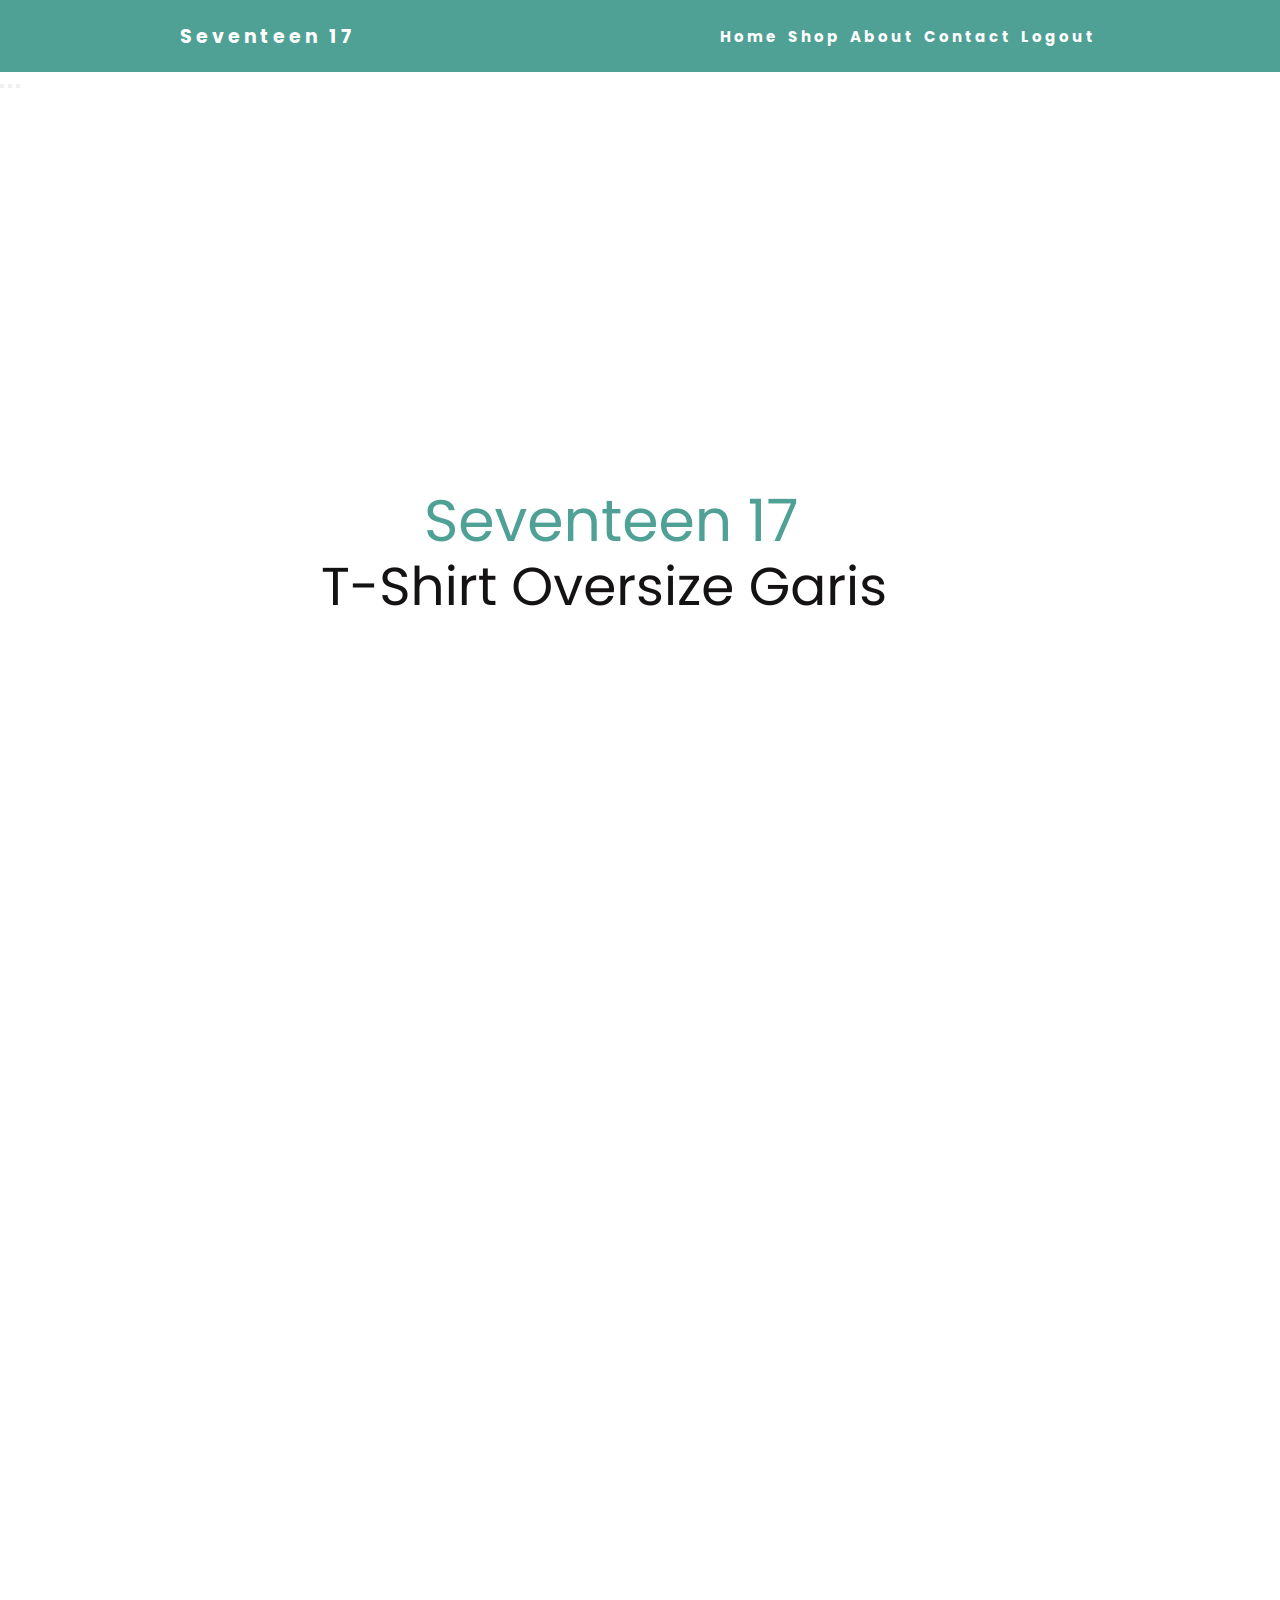
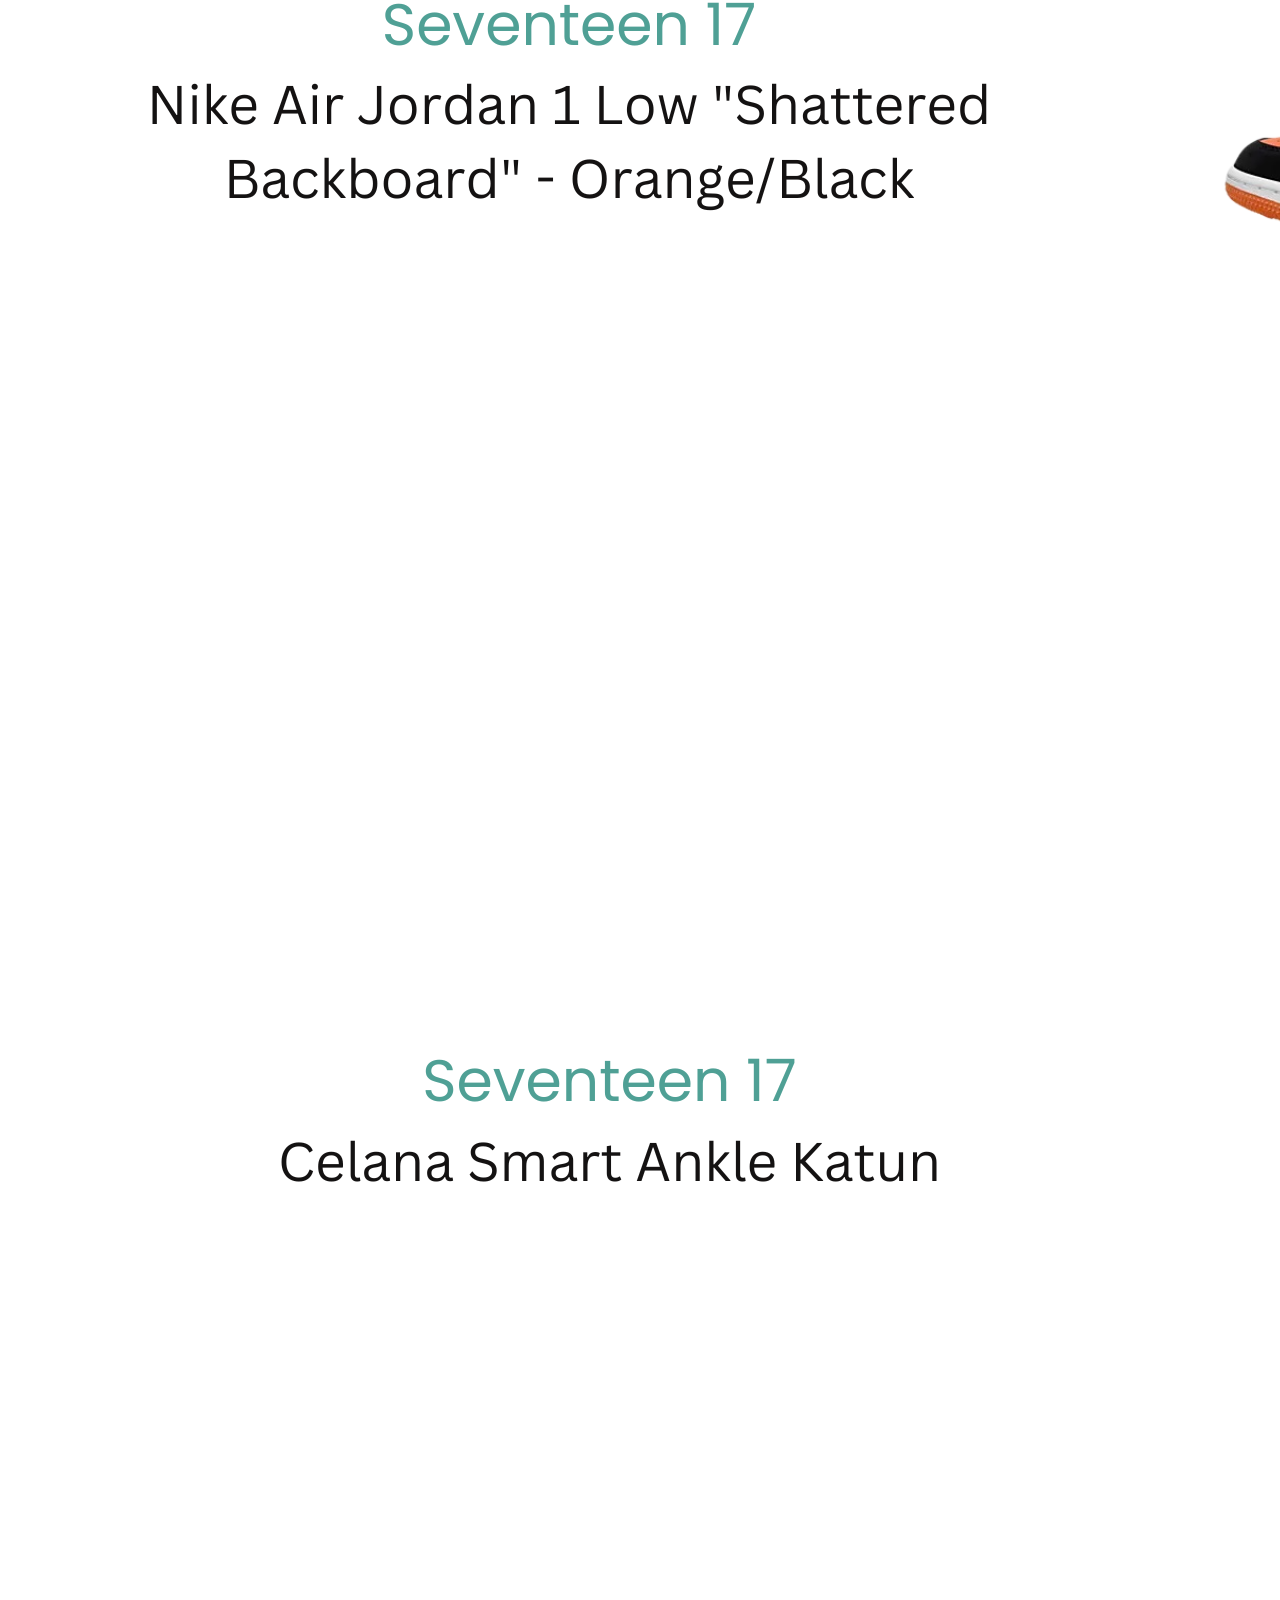
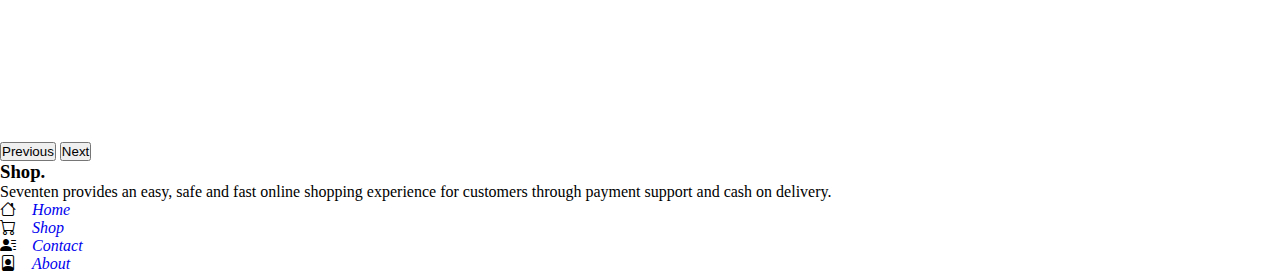
<file: shop17/Toko/index.html>
<!DOCTYPE html>
<html lang="en">
<head>
    <meta charset="UTF-8">
    <meta http-equiv="X-UA-Compatible" content="IE=edge">
    <meta name="viewport" content="width=device-width, initial-scale=1.0">
    <link rel="icon" href="./logo 2.png" type="image/gif" sizes="64x64">
    <title>SEVENTEEN 17</title>
    <link rel="stylesheet" href="style.css">
    <link rel="preconnect" href="https://fonts.googleapis.com">
    <link rel="preconnect" href="https://fonts.gstatic.com" crossorigin>
    <link href="https://fonts.googleapis.com/css2?family=Poppins&display=swap" rel="stylesheet">
    <link rel="stylesheet" href="https://cdn.jsdelivr.net/npm/bootstrap-icons@1.10.2/font/bootstrap-icons.css">
    <link href="https://cdn.jsdelivr.net/npm/bootstrap@5.2.3/dist/css/bootstrap.min.css" rel="stylesheet" integrity="sha384-rbsA2VBKQhggwzxH7pPCaAqO46MgnOM80zW1RWuH61DGLwZJEdK2Kadq2F9CUG65" crossorigin="anonymous">

</head>
<body>
    <nav>
        <div class="logo">
            <h4>Seventeen 17</h4>
        </div>
        <ul class="nav-links">
            <li><a href="http://localhost/shop17/toko/index.html">Home</a>
            </li>
            <li><a href="Shop.html">Shop</a>
            </li>
            <li><a href="about.html">About</a>
            </li>
            <li><a href="Contact.html">Contact</a>
            </li>
            <li><a href="../admin/index1.php">Logout</a>
            </li>
        </ul>
        <div class="burger">
            <div class="line1"></div>
            <div class="line2"></div>
            <div class="line3"></div>
        </div>
    </nav>
<div class="container">
    <div id="carouselExampleDark" class="carousel carousel-dark slide" data-bs-ride="carousel">
        <div class="carousel-indicators">
          <button type="button" data-bs-target="#carouselExampleDark" data-bs-slide-to="0" class="active" aria-current="true" aria-label="Slide 1"></button>
          <button type="button" data-bs-target="#carouselExampleDark" data-bs-slide-to="1" aria-label="Slide 2"></button>
          <button type="button" data-bs-target="#carouselExampleDark" data-bs-slide-to="2" aria-label="Slide 3"></button>
        </div>
        <div class="carousel-inner">
          <div class="carousel-item active" data-bs-interval="10000">
            <img src="Your paragraph text/1.png" class="d-block w-100" alt="...">
            <div class="carousel-caption d-none d-md-block">
            </div>
          </div>
          <div class="carousel-item" data-bs-interval="2000">
            <img src="Your paragraph text/2.png" class="d-block w-100" alt="...">
            <div class="carousel-caption d-none d-md-block">
            </div>
          </div>
          <div class="carousel-item">
            <img src="Your paragraph text/3.png" class="d-block w-100" alt="...">
            <div class="carousel-caption d-none d-md-block">
            </div>
          </div>
        </div>
        <button class="carousel-control-prev" type="button" data-bs-target="#carouselExampleDark" data-bs-slide="prev">
          <span class="carousel-control-prev-icon" aria-hidden="true"></span>
          <span class="visually-hidden">Previous</span>
        </button>
        <button class="carousel-control-next" type="button" data-bs-target="#carouselExampleDark" data-bs-slide="next">
          <span class="carousel-control-next-icon" aria-hidden="true"></span>
          <span class="visually-hidden">Next</span>
        </button>
      </div>
</div>
<footer id="fh5co-footer" role="contentinfo">
  <div class="container position-relative ">
    <div class="row row-pb-md ">
    <div class="col-md-4 fh5co-widget mb-3 ">
      <h3>Shop.</h3>
      <p>Seventen provides an easy, safe and fast online shopping experience for customers through payment support and cash on delivery.</p>
    </div>
    <div class="position-relative">
    <div class="col-md-2 col-sm-4 col-xs-6 col-md-push-1 position-absolute bottom-50 start-100 translate-middle-x">
      <ul class="fh5co-footer-links" type = none>
      <li><i class="bi bi-house"><a href="index.html"class="no-decoration text-dark">&emsp;Home</a></i></li>
      <li><i class="bi bi-cart"><a href="Shop.html"class="no-decoration text-dark">&emsp;Shop</a></i></li>
      <li><i class="bi bi-person-lines-fill"><a href="Contact.html"class="no-decoration text-dark">&emsp;Contact</a></i></li>
      <li><i class="bi bi-file-person"><a href="about.html"class="no-decoration text-dark">&emsp;About</a></i></li>
      </ul>
    </div>
    </div>
    </div>
  </div>
  </footer>
</body>
<script src="app.js"></script>
<script src="https://cdn.jsdelivr.net/npm/bootstrap@5.2.3/dist/js/bootstrap.bundle.min.js" integrity="sha384-kenU1KFdBIe4zVF0s0G1M5b4hcpxyD9F7jL+jjXkk+Q2h455rYXK/7HAuoJl+0I4" crossorigin="anonymous"></script>
</html>
</file>
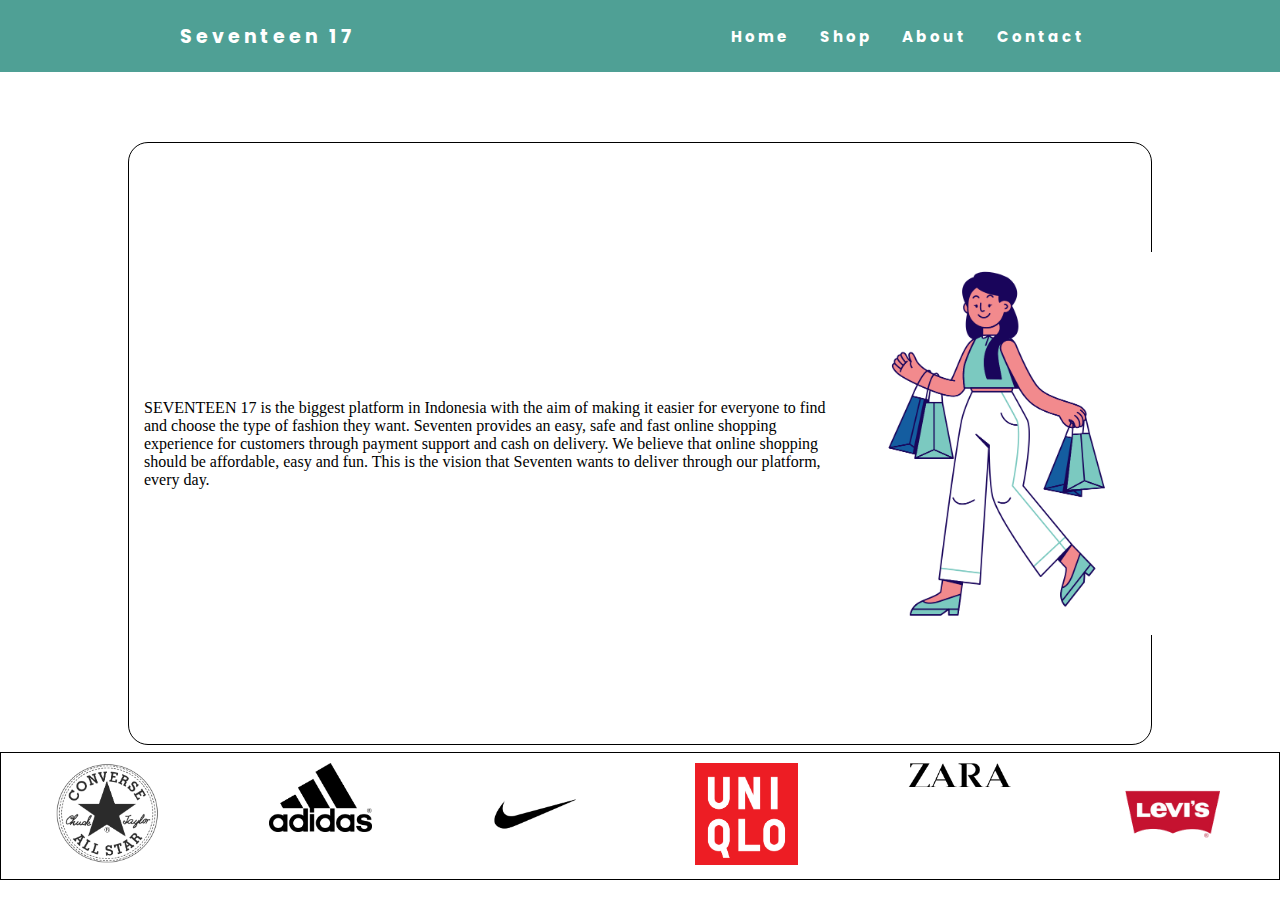
<file: shop17/Toko/about.html>
<!doctype html>
<html lang="en">
  <head>
    <meta charset="utf-8">
    <meta name="viewport" content="width=device-width, initial-scale=1">
    <link rel="icon" href="./logo 2.png" type="image/gif" sizes="64x64">
    <title>SEVENTEEN 17 | About</title>
    <link rel="stylesheet" href="style2.css">
    <link rel="preconnect" href="https://fonts.googleapis.com">
    <link rel="preconnect" href="https://fonts.gstatic.com" crossorigin>
    <link href="https://fonts.googleapis.com/css2?family=Poppins&display=swap" rel="stylesheet">
    <link href="https://cdn.jsdelivr.net/npm/bootstrap@5.2.3/dist/css/bootstrap.min.css" rel="stylesheet" integrity="sha384-rbsA2VBKQhggwzxH7pPCaAqO46MgnOM80zW1RWuH61DGLwZJEdK2Kadq2F9CUG65" crossorigin="anonymous">
  </head>
  <body>
    <nav>
        <div class="logo">
            <h4>Seventeen 17</h4>
        </div>
        <ul class="nav-links">
            <li><a href="http://localhost/shop17/toko/index.php">Home</a>
            </li>
            <li><a href="http://localhost/shop17/toko/shop.php">Shop</a>
            </li>
            <li><a href="about.html">About</a>
            </li>
            <li><a href="Contact.html">Contact</a>
            </li>
        </ul>
        <div class="burger">
            <div class="line1"></div>
            <div class="line2"></div>
            <div class="line3"></div>
        </div>
    </nav>
    <div class="about">
        <div class="content">
        <div class="caption">
            <p>SEVENTEEN 17 is the biggest platform in Indonesia with the aim of making it easier for everyone to find and choose the type of fashion they want. Seventen provides an easy, safe and fast online shopping experience for customers through payment support and cash on delivery.
                We believe that online shopping should be affordable, easy and fun. This is the vision that Seventen wants to deliver through our platform, every day.</p>
        </div>
        <div class="image">
            <img src="about 1.png" alt="">
        </div>
    </div>
    </div>
    <div class="brand">
        <div class="item">
            <img src="logo1.png" alt="">
        </div>
        <div class="item">
            <img src="Brand/adidas-9.png" alt="">
        </div>
        <div class="item">
            <img src="Brand/nike-4.png" alt="">
        </div>
        <div class="item">
            <img src="Brand/uniqlo-1.png" alt="">
        </div>
        <div class="item mt-5">
            <img src="Brand/zara.png" alt="">
        </div>
        <div class="item">
            <img src="Brand/levis1.png" alt="">
        </div>
    </div>
    <script src="app.js"></script>
    <script src="https://cdn.jsdelivr.net/npm/bootstrap@5.2.3/dist/js/bootstrap.bundle.min.js" integrity="sha384-kenU1KFdBIe4zVF0s0G1M5b4hcpxyD9F7jL+jjXkk+Q2h455rYXK/7HAuoJl+0I4" crossorigin="anonymous"></script>
  </body>
</html>
</file>
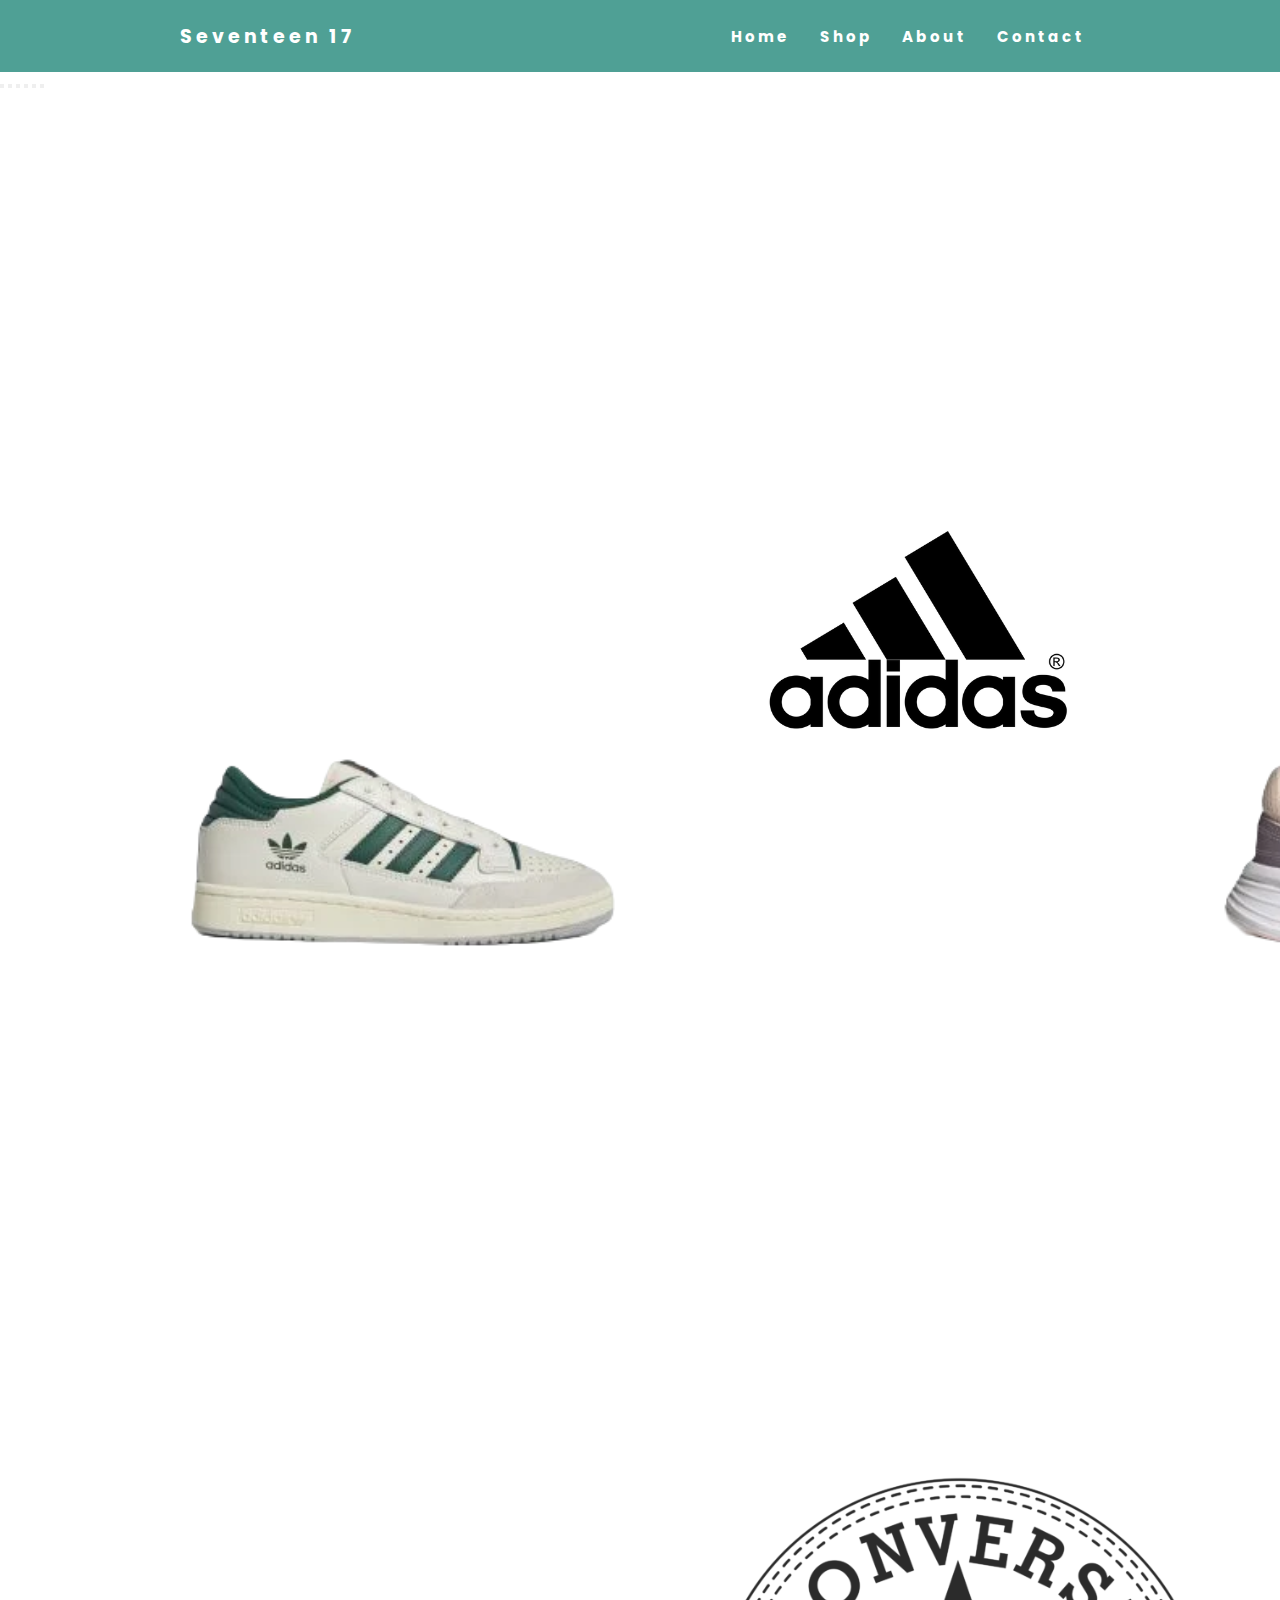
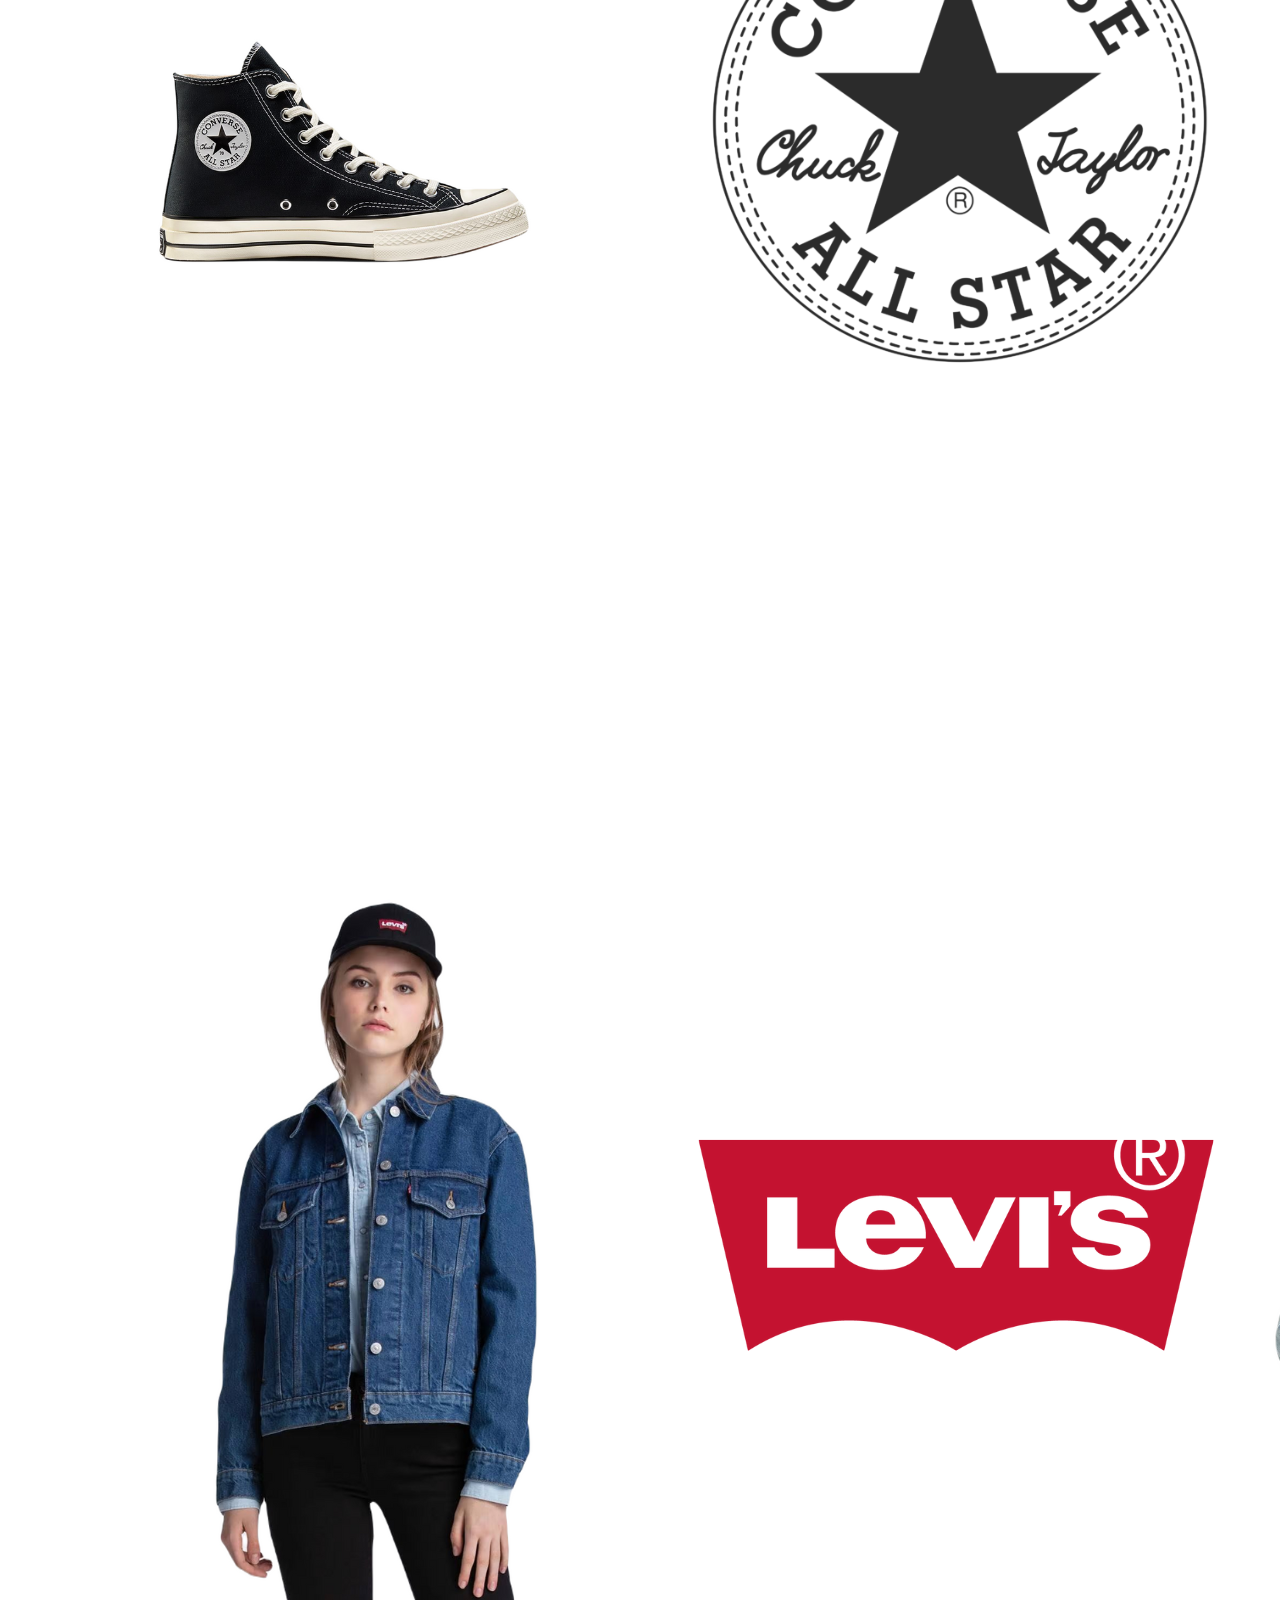
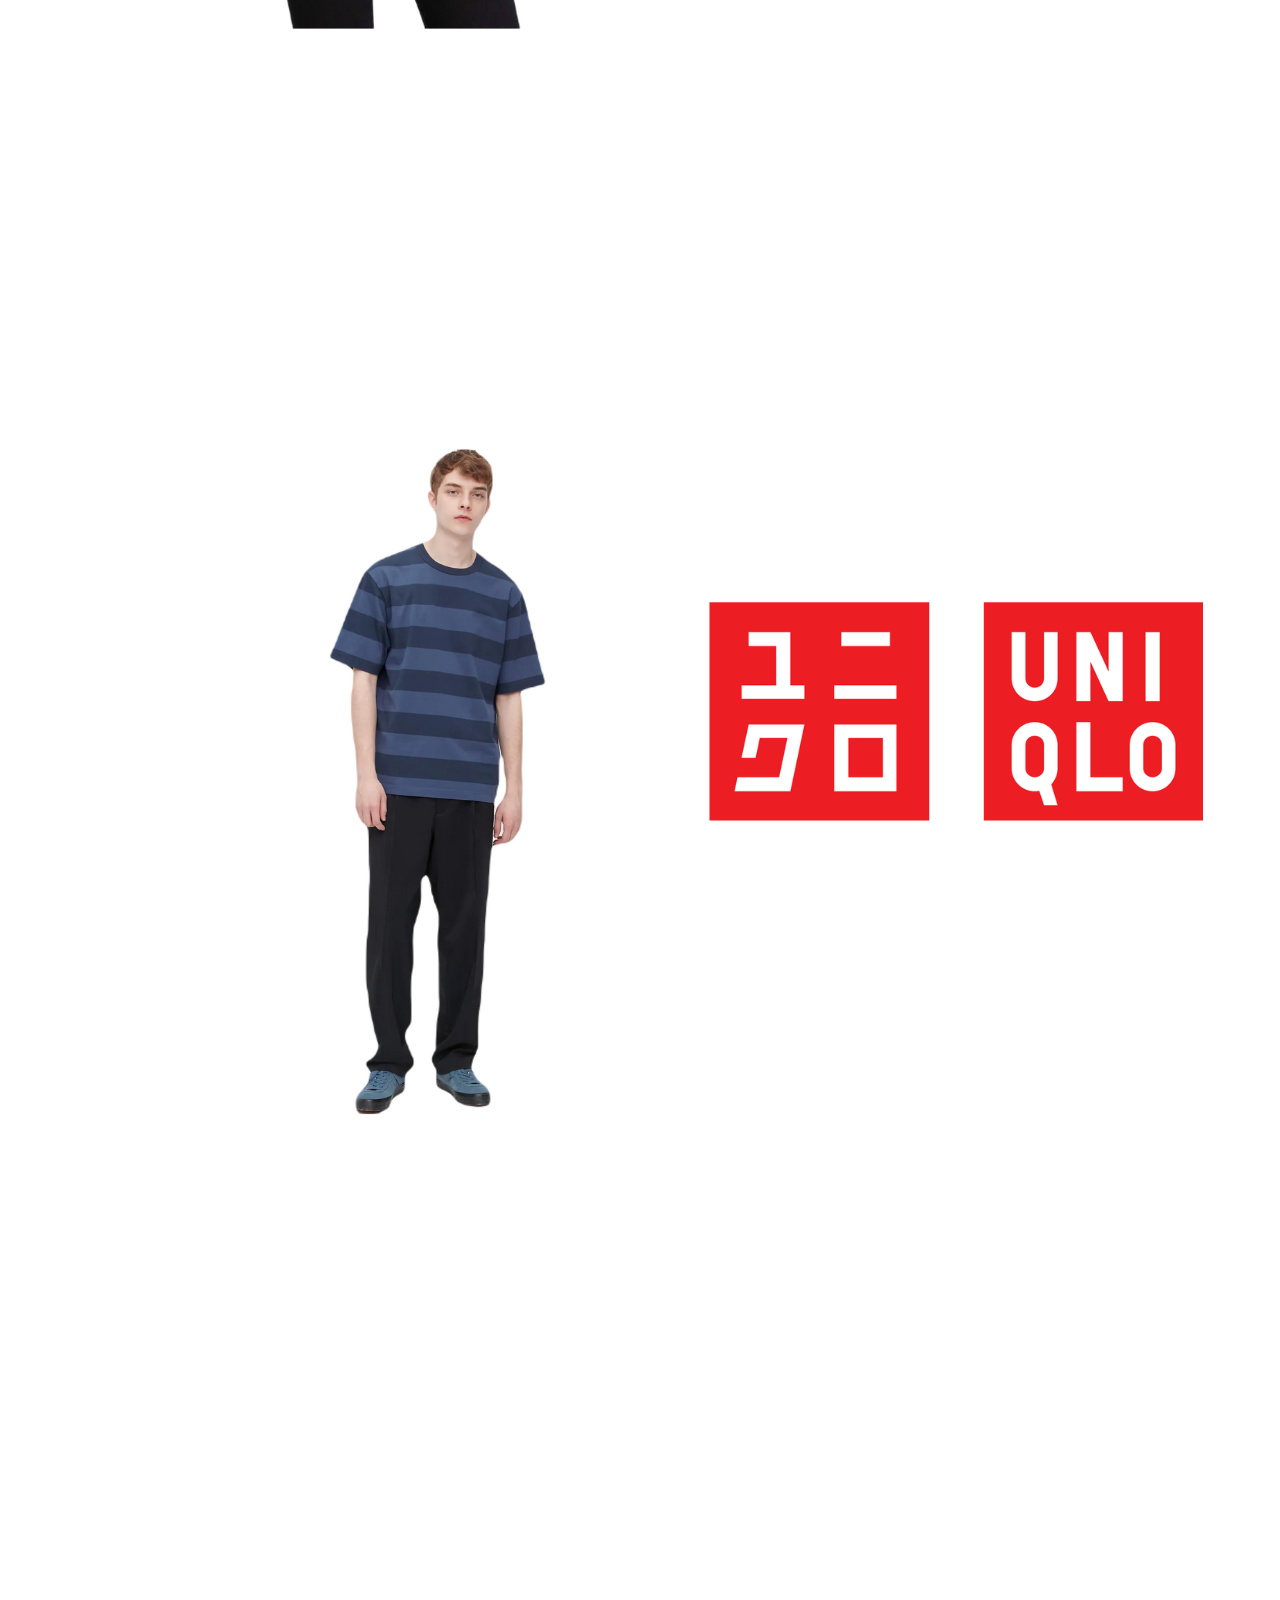
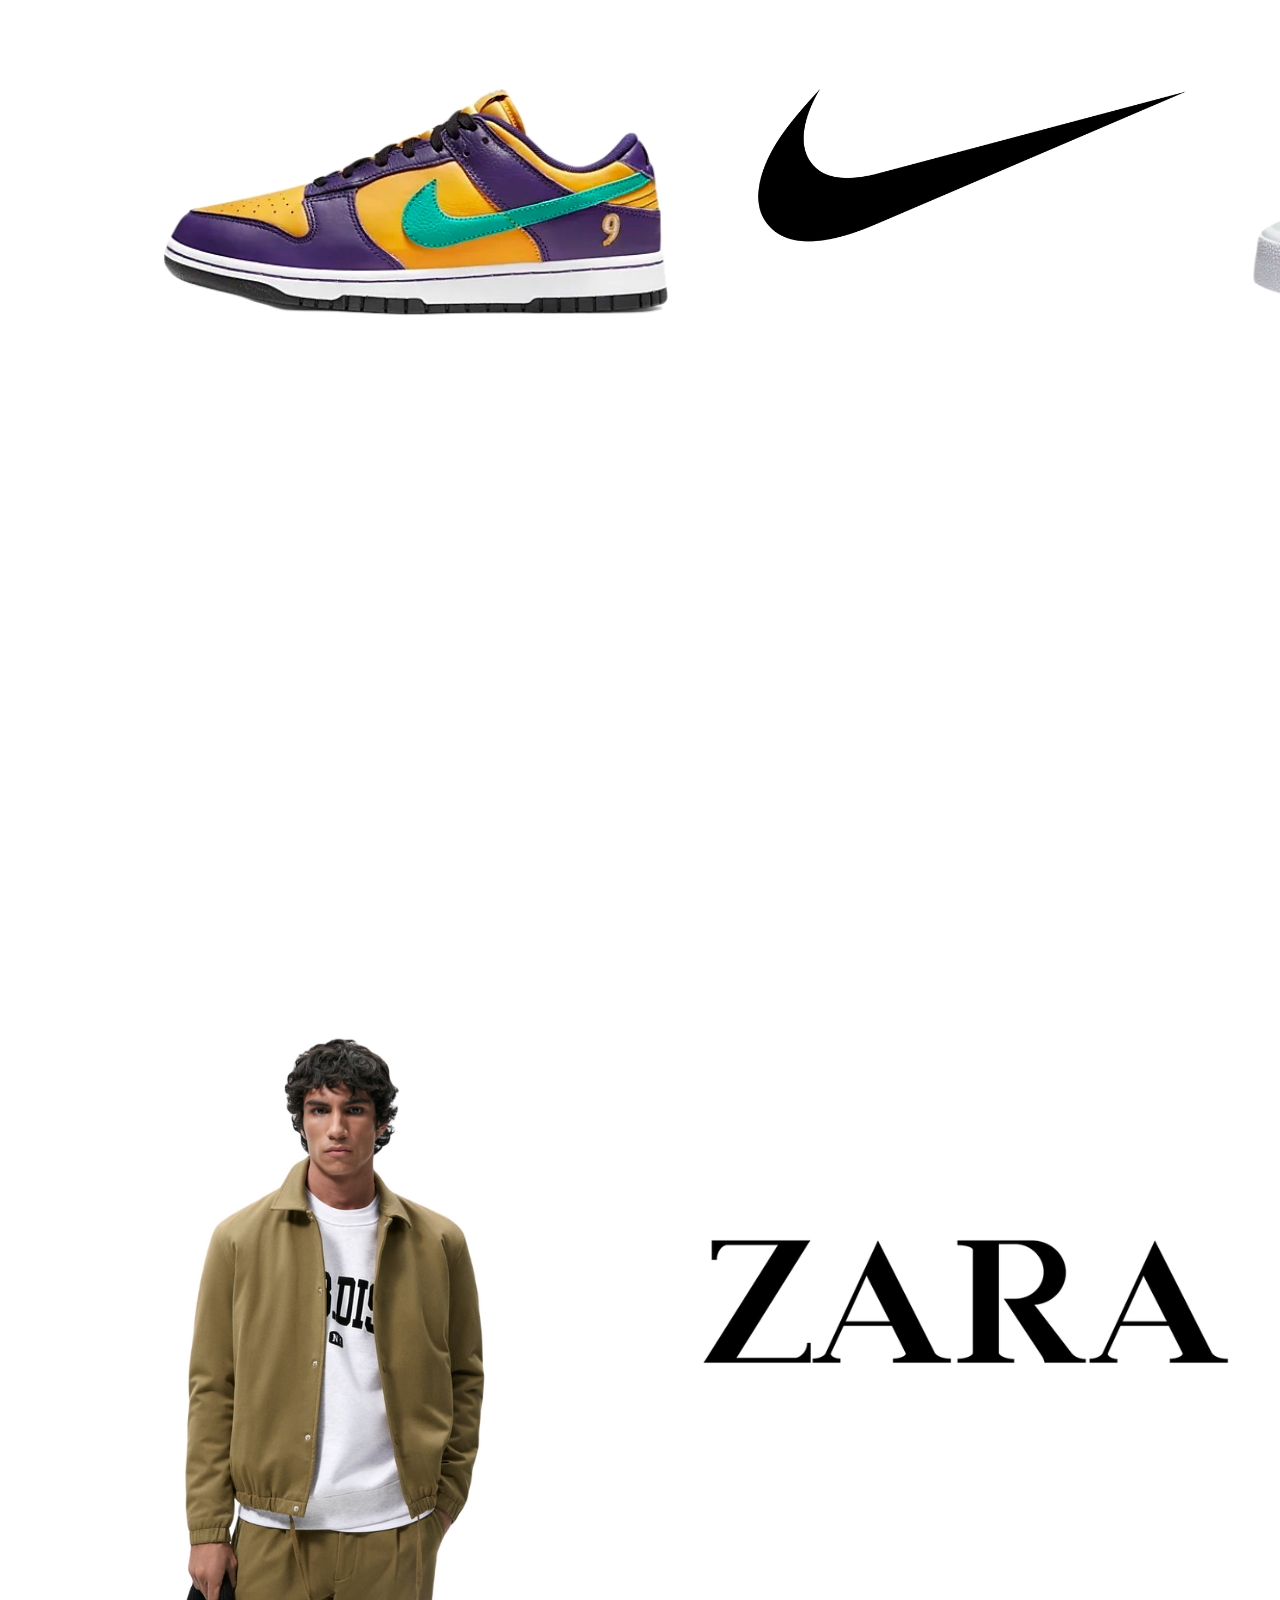
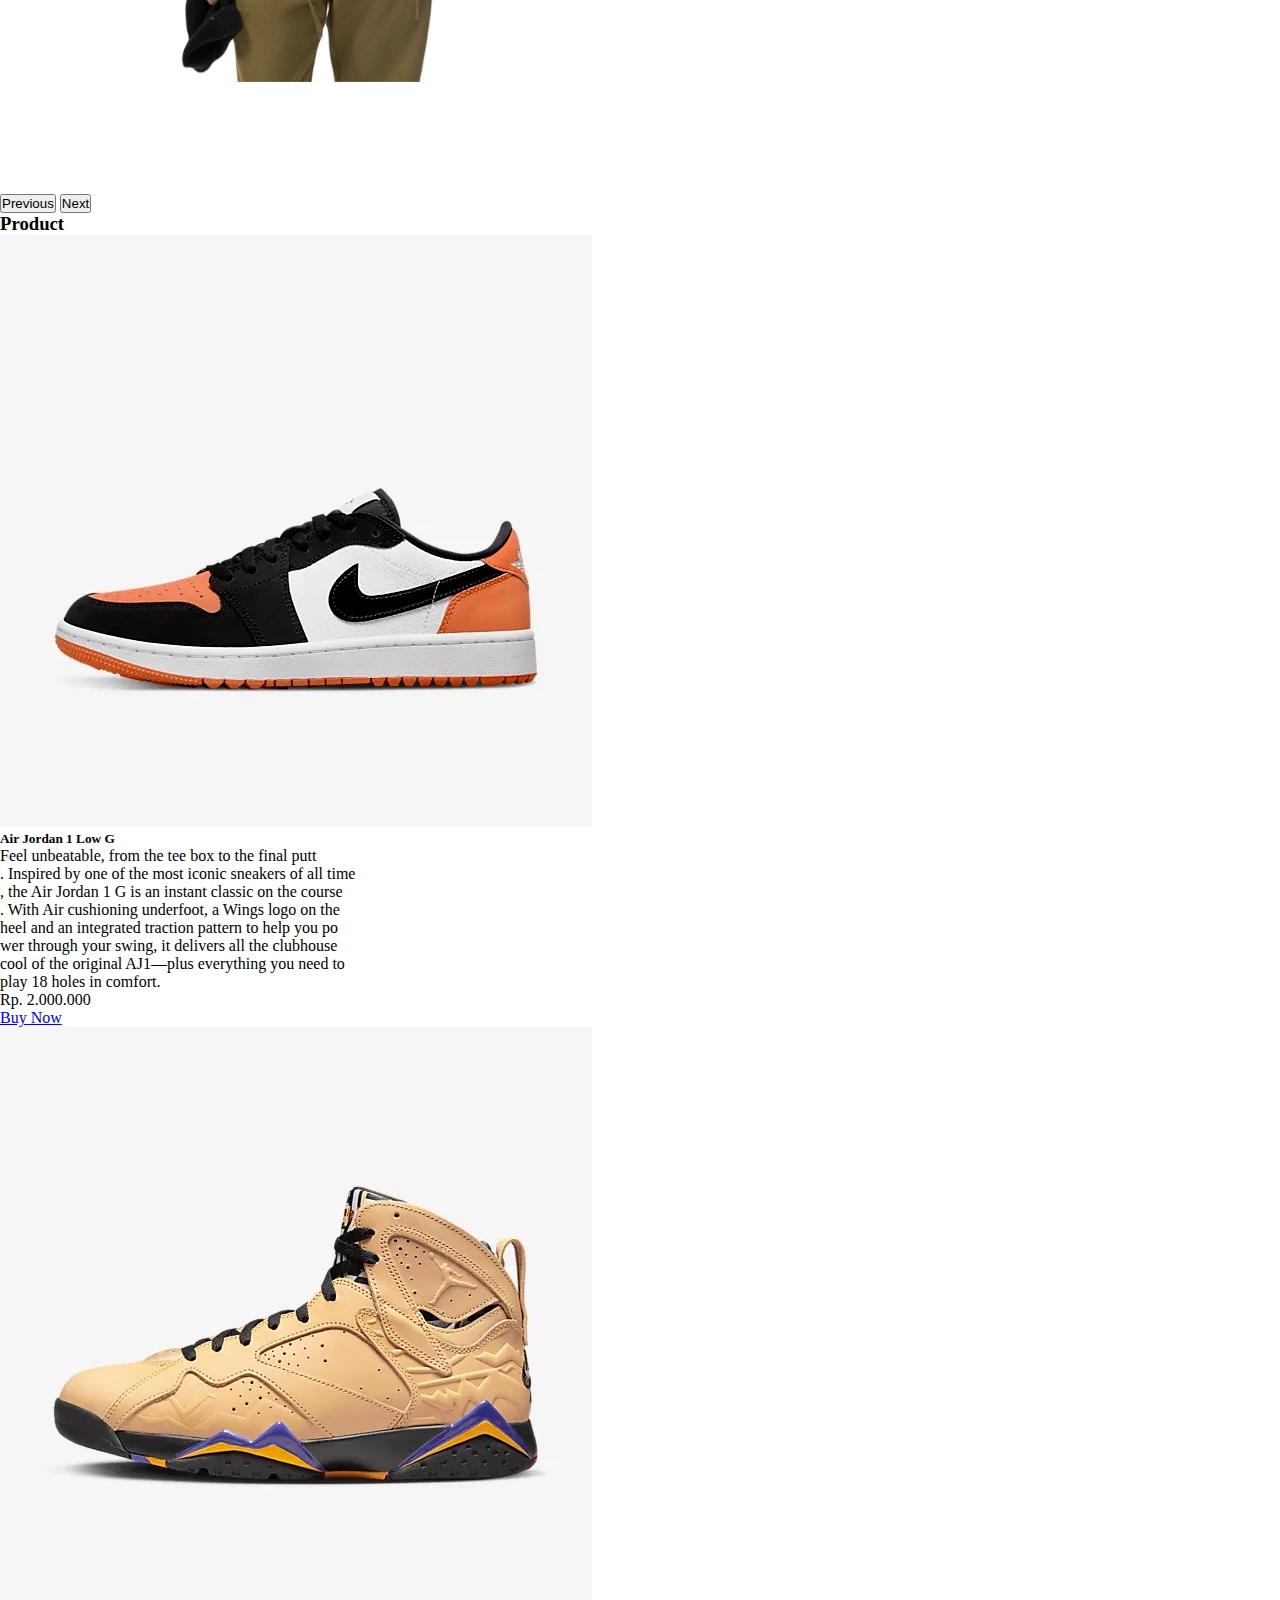
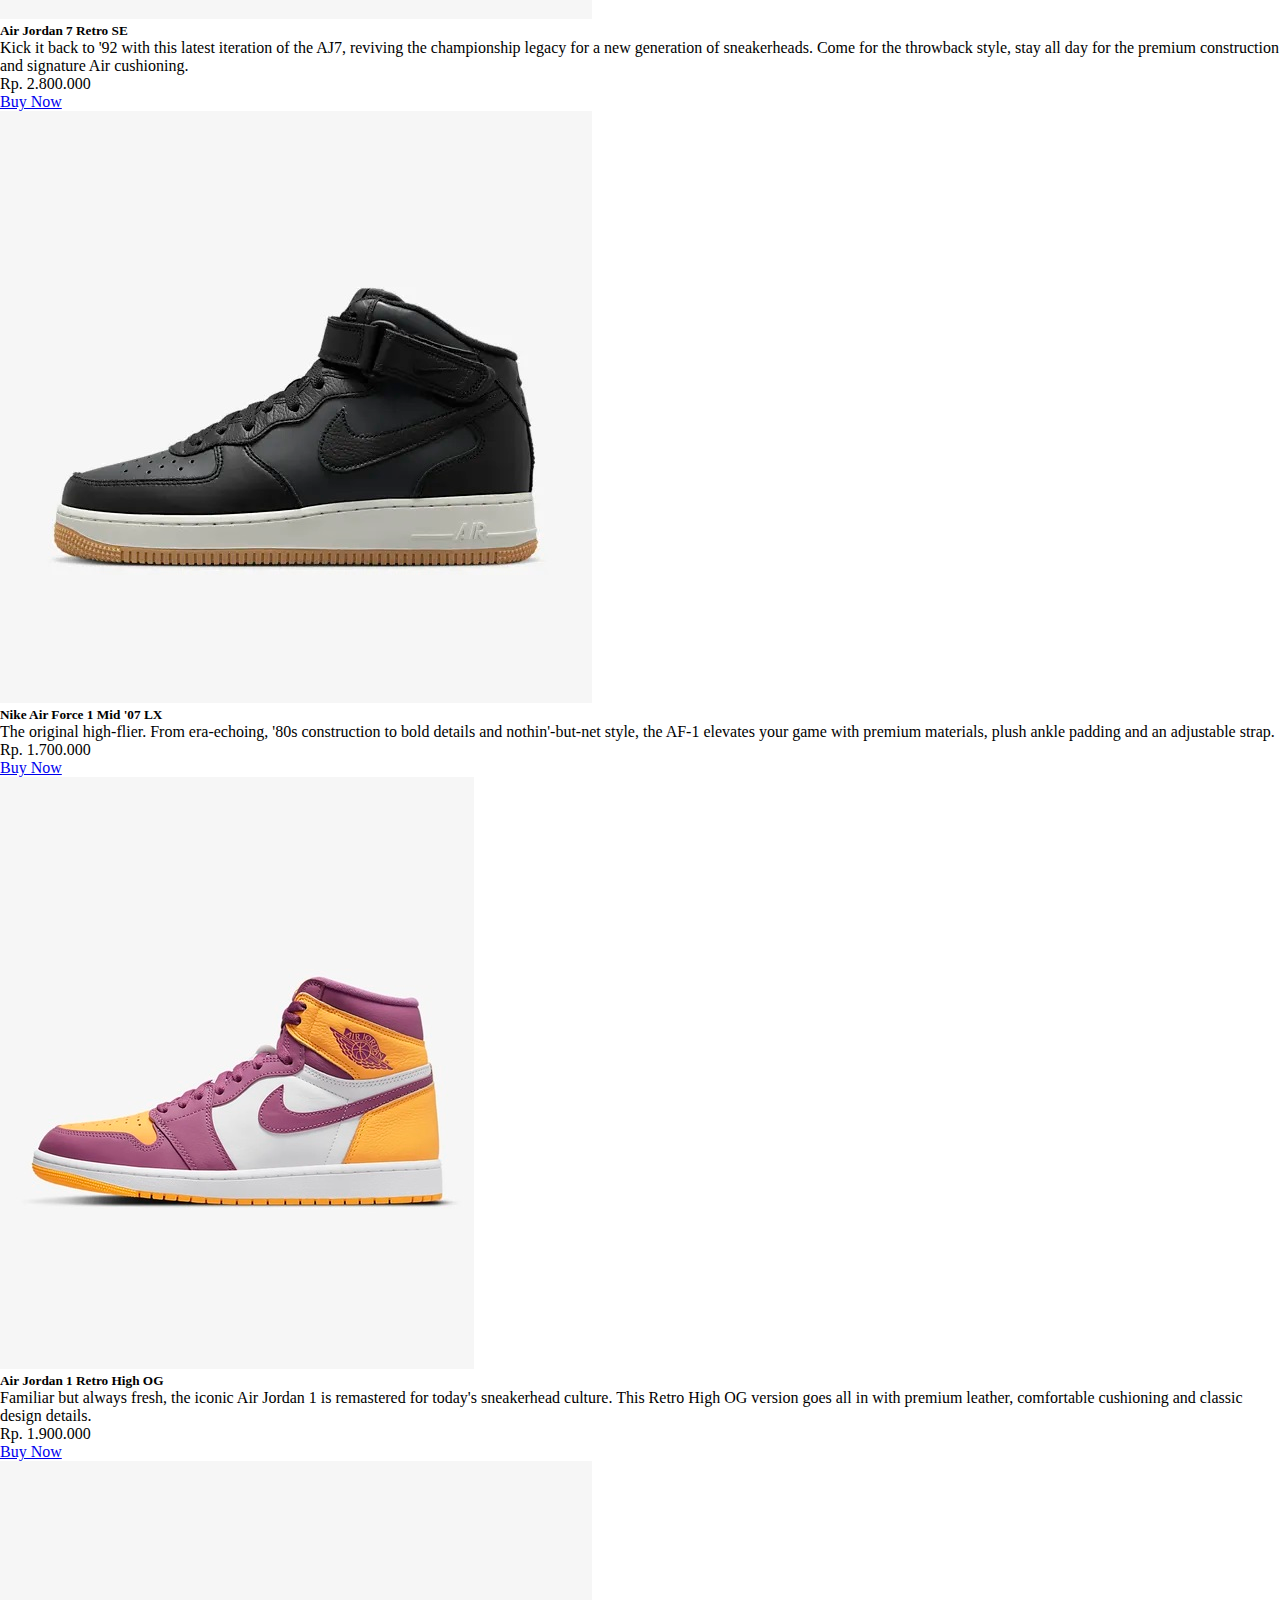
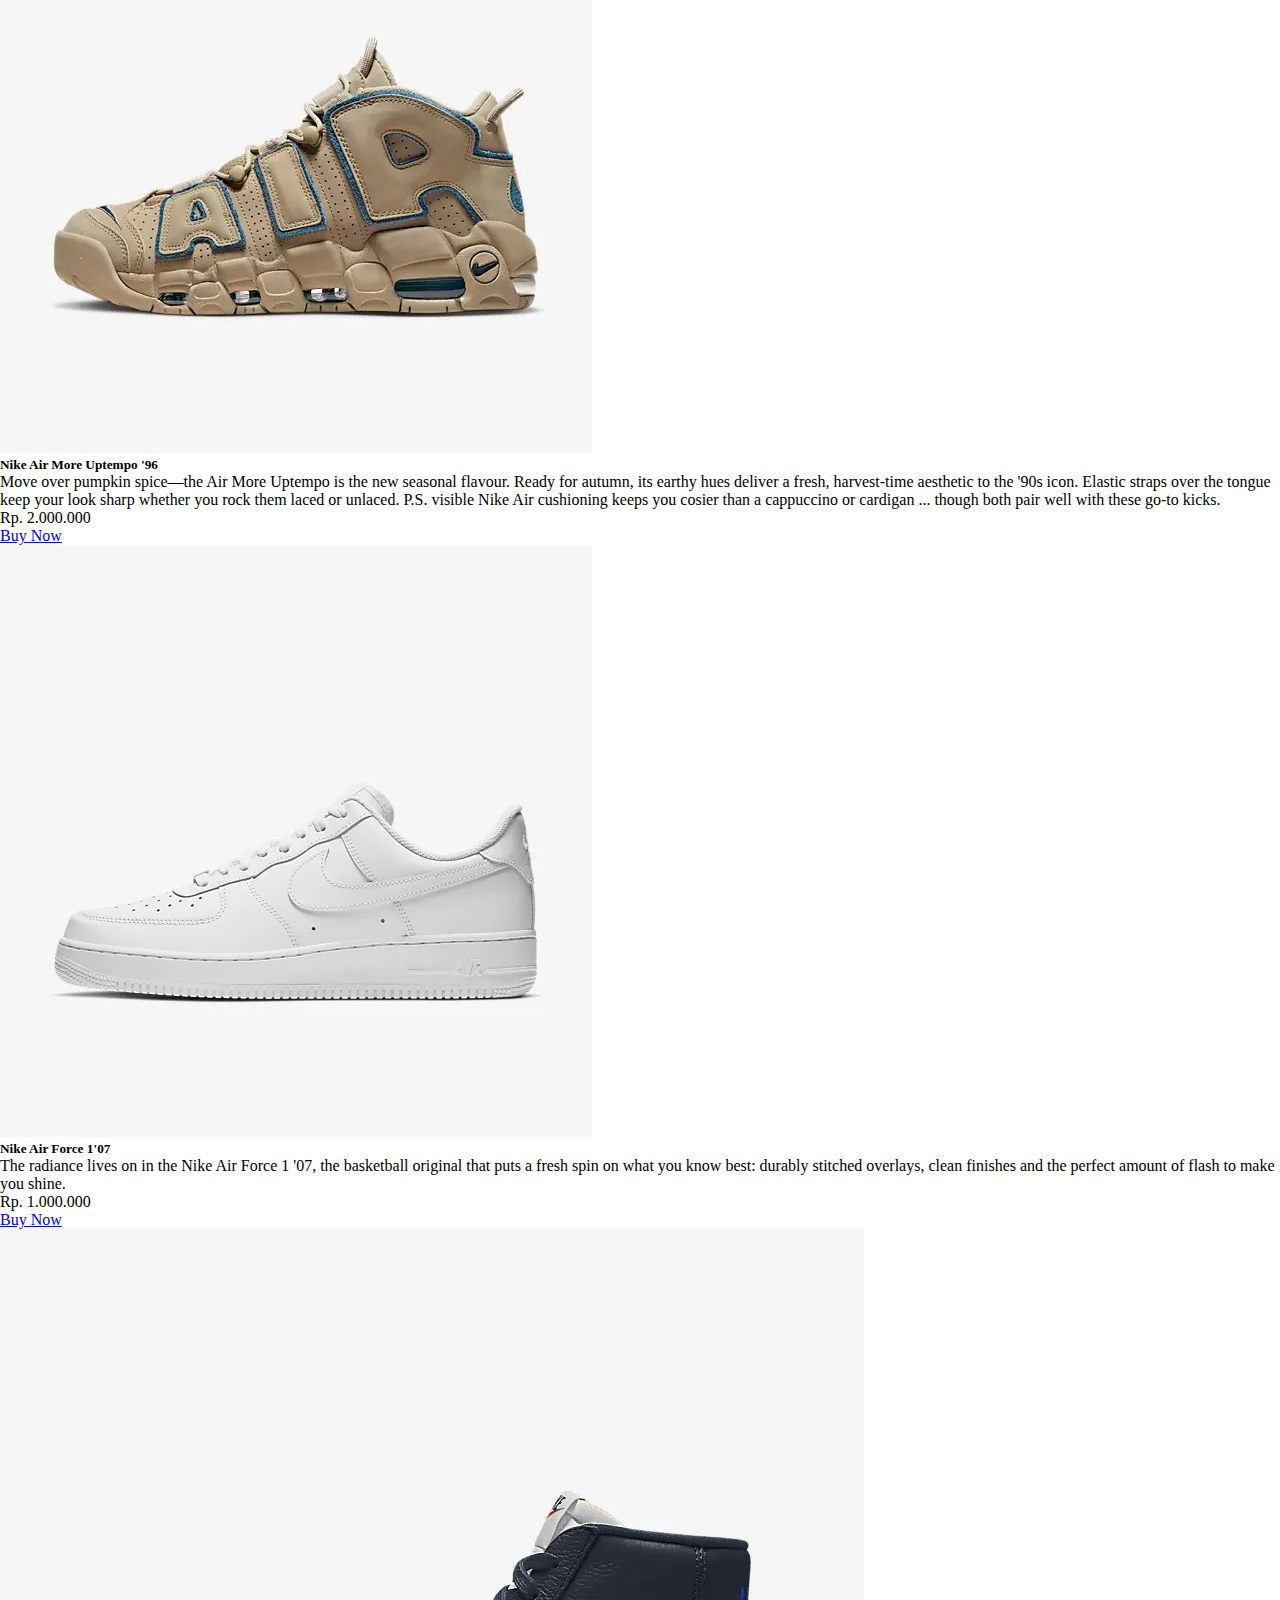
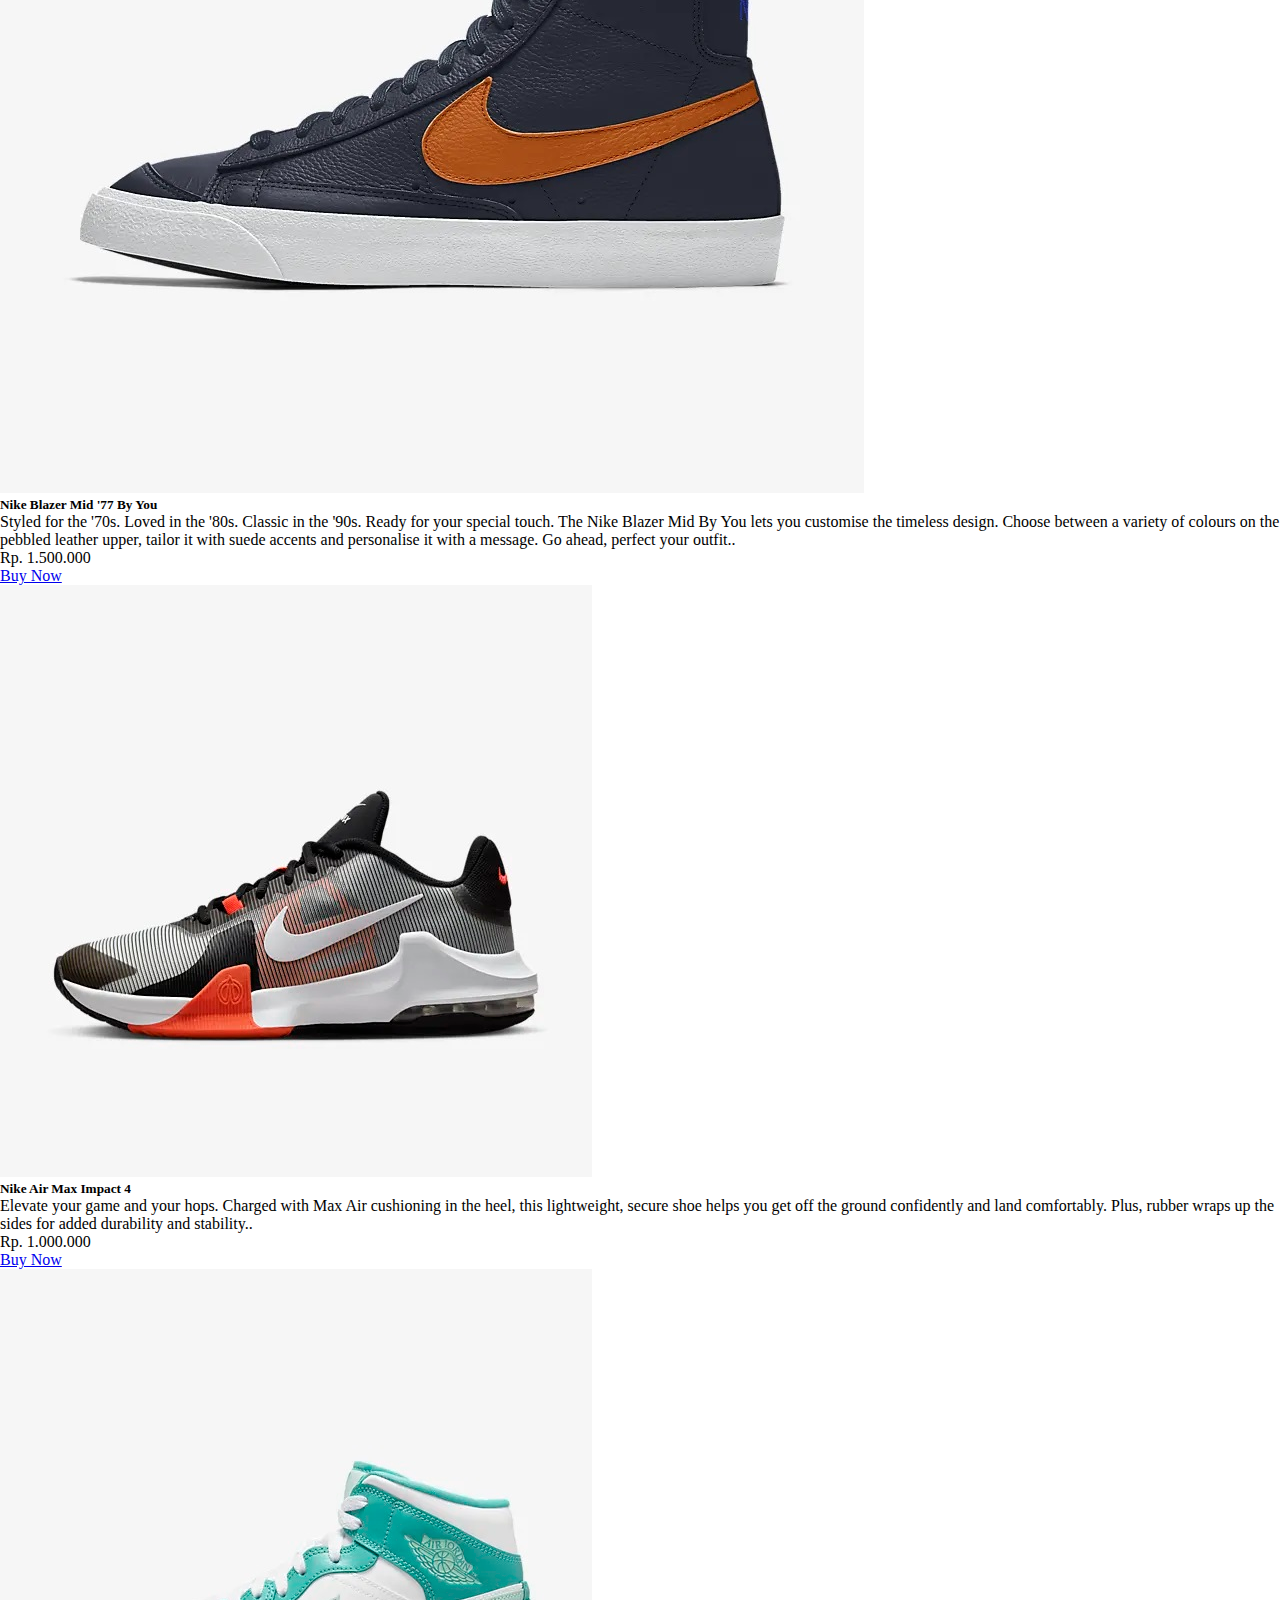
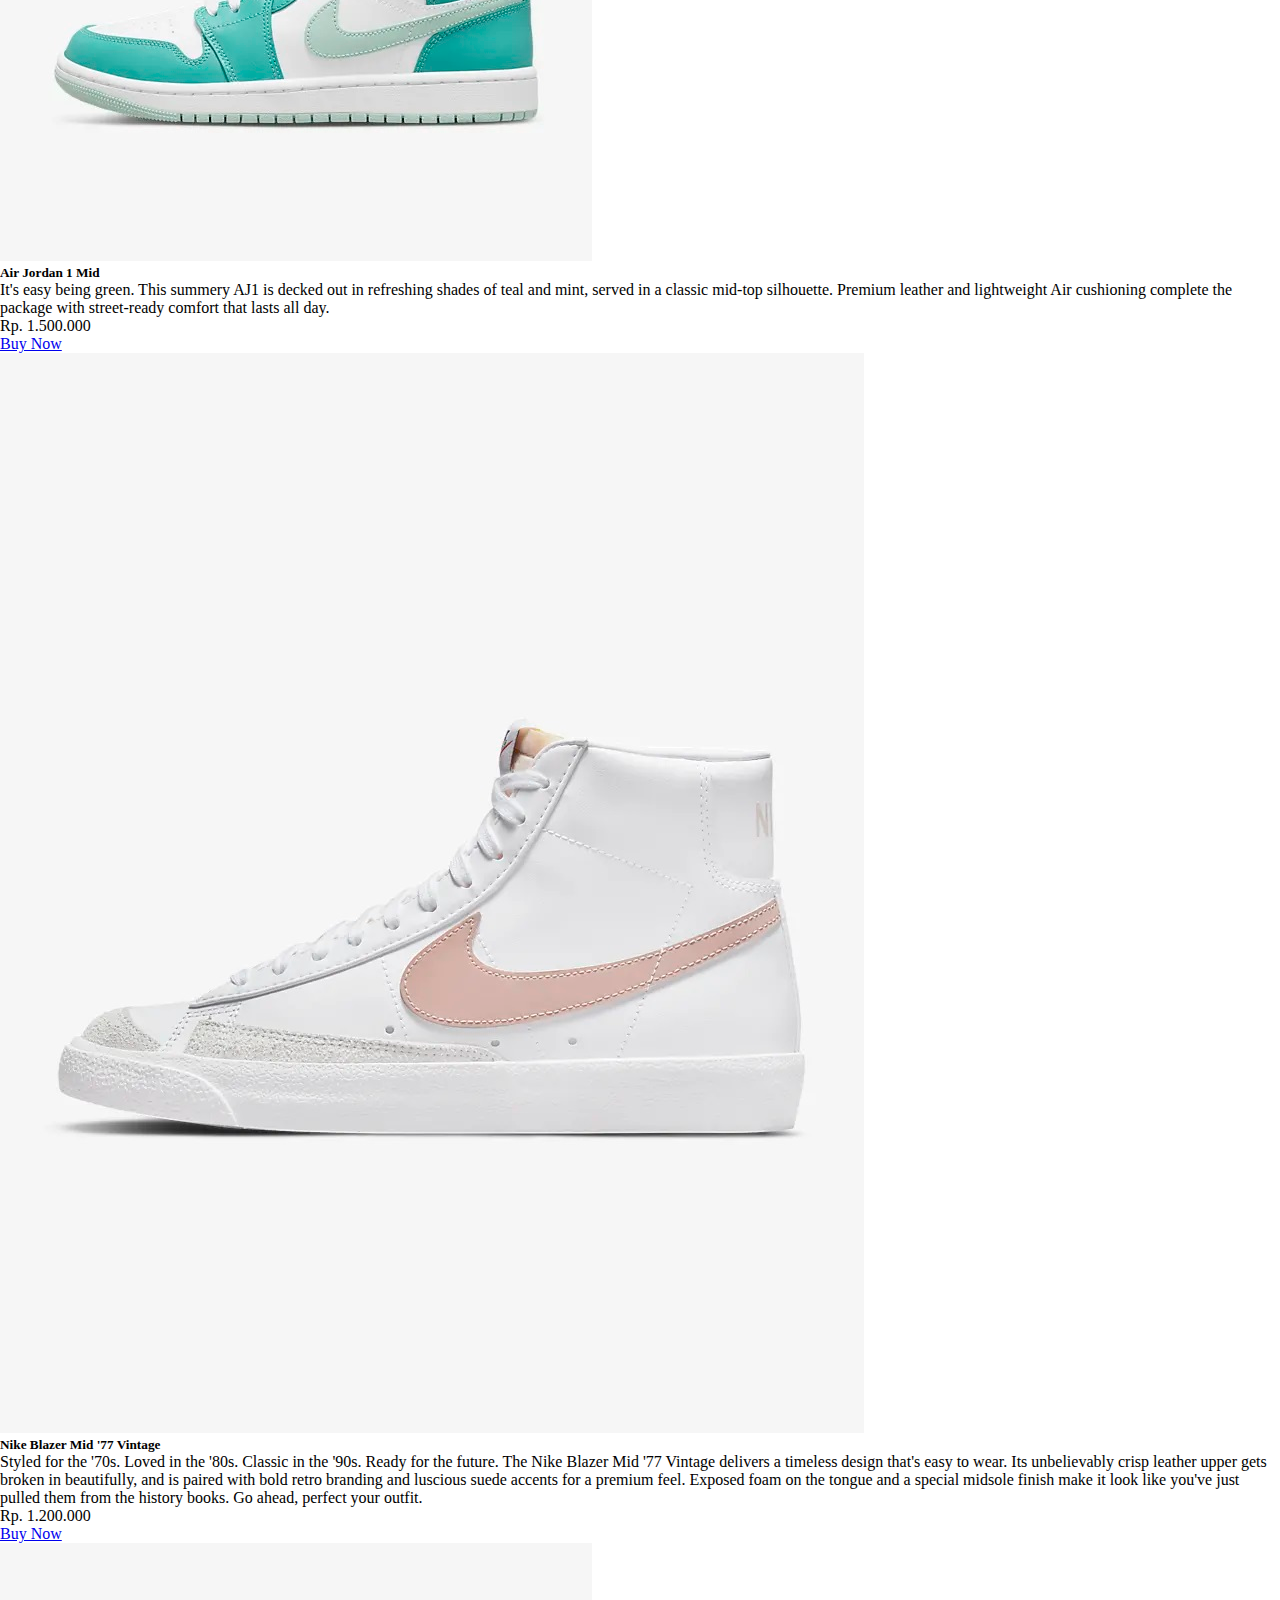
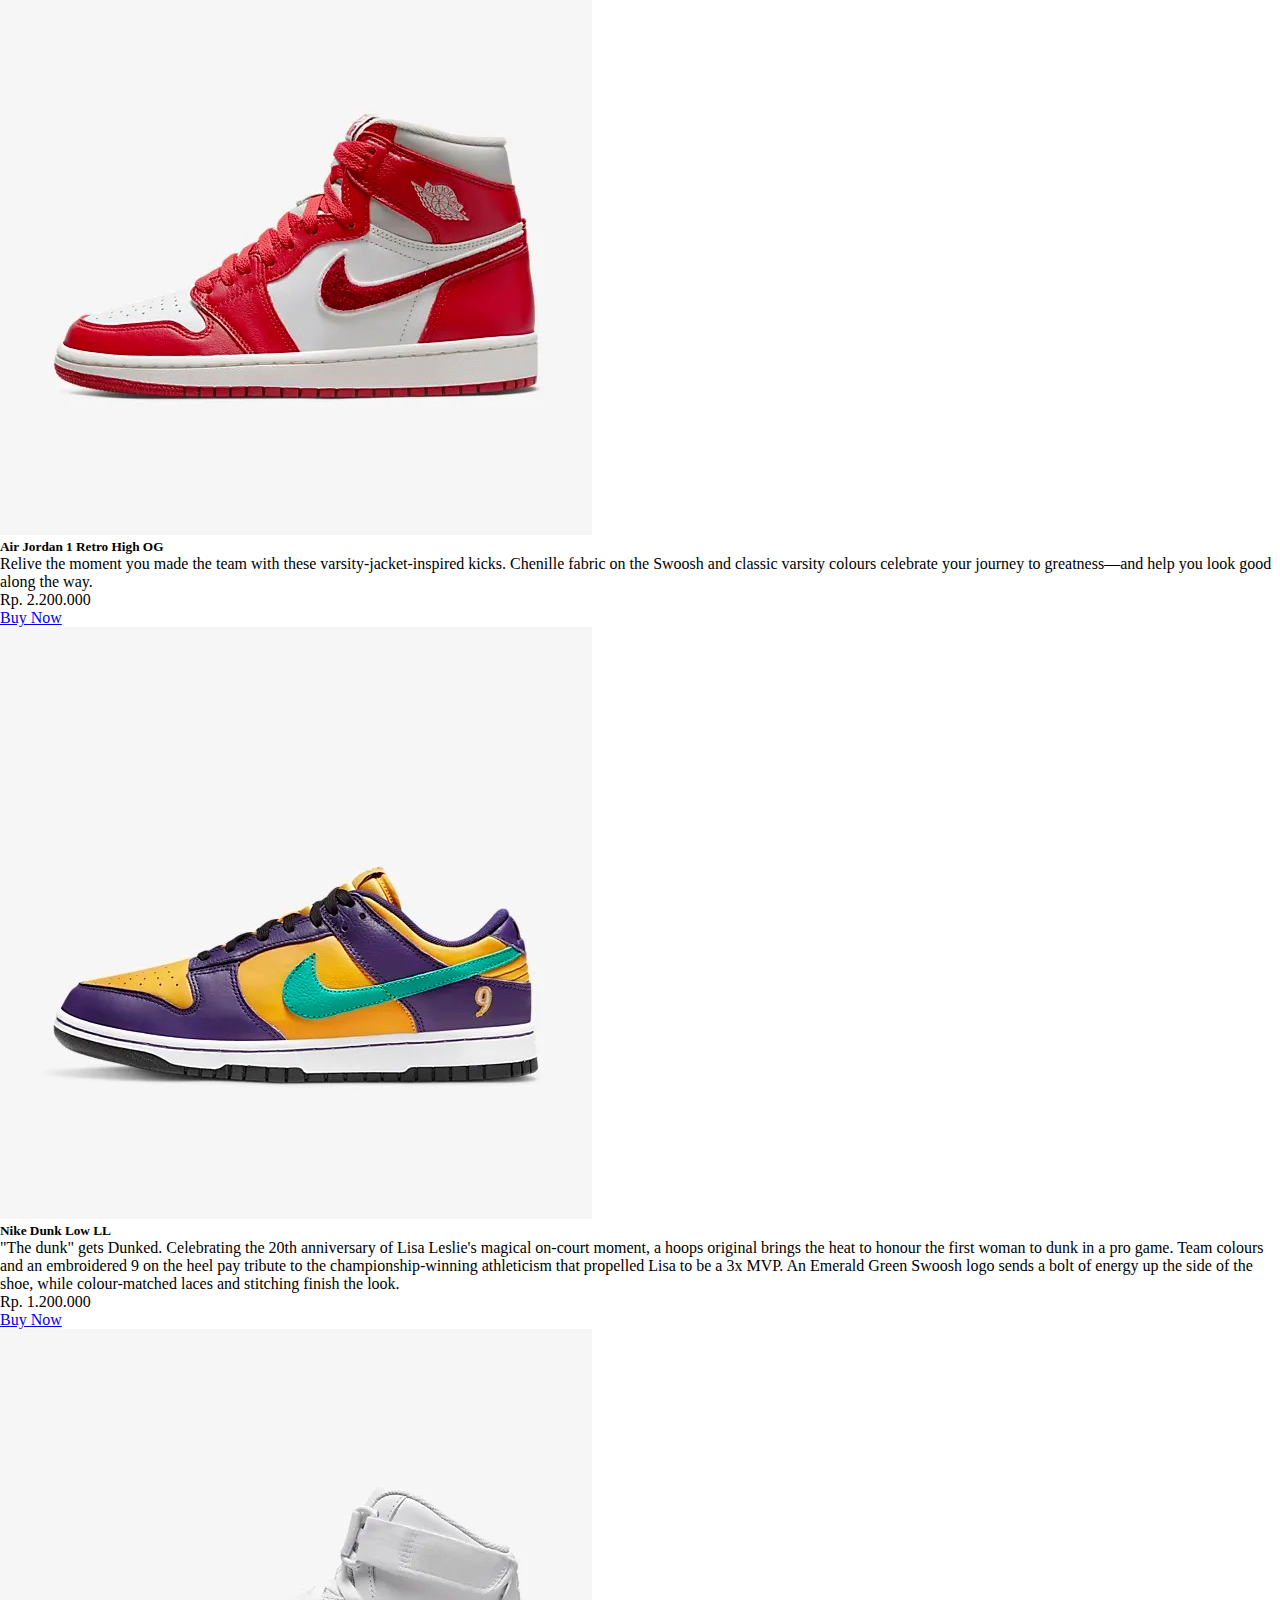
<file: shop17/Toko/Shop.html>
<?php
    require "..//admin/session.php";
    require "../koneksi.php";
?>
<!doctype html>
<html lang="en">
  <head>
    <meta charset="utf-8">
    <meta name="viewport" content="width=device-width, initial-scale=1">
    <link rel="icon" href="./logo 2.png" type="image/gif" sizes="64x64">
    <title>SEVENTEEN 17 | Shop</title>
    <link rel="stylesheet" href="style.css">
    <link rel="preconnect" href="https://fonts.googleapis.com">
    <link rel="preconnect" href="https://fonts.gstatic.com" crossorigin>
    <link href="https://fonts.googleapis.com/css2?family=Poppins&display=swap" rel="stylesheet">
    <link href="https://cdn.jsdelivr.net/npm/bootstrap@5.2.3/dist/css/bootstrap.min.css" rel="stylesheet" integrity="sha384-rbsA2VBKQhggwzxH7pPCaAqO46MgnOM80zW1RWuH61DGLwZJEdK2Kadq2F9CUG65" crossorigin="anonymous">
  </head>
  <body>
    <nav>
        <div class="logo">
            <h4>Seventeen 17</h4>
        </div>
        <ul class="nav-links">
            <li><a href="http://localhost/shop17/toko/index.php">Home</a>
            </li>
            <li><a href="http://localhost/shop17/toko/shop.php">Shop</a>
            </li>
            <li><a href="about.html">About</a>
            </li>
            <li><a href="Contact.html">Contact</a>
            </li>
        </ul>
        <div class="burger">
            <div class="line1"></div>
            <div class="line2"></div>
            <div class="line3"></div>
        </div>
    </nav>
    <div class="container">
        <div id="carouselExampleDark" class="carousel carousel-dark slide" data-bs-ride="carousel">
            <div class="carousel-indicators">
              <button type="button" data-bs-target="#carouselExampleDark" data-bs-slide-to="0" class="active" aria-current="true" aria-label="Slide 1"></button>
              <button type="button" data-bs-target="#carouselExampleDark" data-bs-slide-to="1" aria-label="Slide 2"></button>
              <button type="button" data-bs-target="#carouselExampleDark" data-bs-slide-to="2" aria-label="Slide 3"></button>
              <button type="button" data-bs-target="#carouselExampleDark" data-bs-slide-to="3" aria-label="Slide 4"></button>
              <button type="button" data-bs-target="#carouselExampleDark" data-bs-slide-to="4" aria-label="Slide 5"></button>
              <button type="button" data-bs-target="#carouselExampleDark" data-bs-slide-to="5" aria-label="Slide 6"></button>
            </div>
            <div class="carousel-inner">
              <div class="carousel-item active" data-bs-interval="10000">
                <img src="Seventeen 17 (1)/1.png" class="d-block w-100" alt="...">
                <div class="carousel-caption d-none d-md-block">
                </div>
              </div>
              <div class="carousel-item" data-bs-interval="2000">
                <img src="Seventeen 17 (1)/2.png" class="d-block w-100" alt="...">
                <div class="carousel-caption d-none d-md-block">
                </div>
              </div>
              <div class="carousel-item">
                <img src="Seventeen 17 (1)/3.png" class="d-block w-100" alt="...">
                <div class="carousel-caption d-none d-md-block">
                </div>
              </div>
              <div class="carousel-item">
                <img src="Seventeen 17 (1)/4.png" class="d-block w-100" alt="...">
                <div class="carousel-caption d-none d-md-block">
                </div>
              </div>
              <div class="carousel-item">
                <img src="Seventeen 17 (1)/5.png" class="d-block w-100" alt="...">
                <div class="carousel-caption d-none d-md-block">
                </div>
              </div>
              <div class="carousel-item">
                <img src="Seventeen 17 (1)/6.png" class="d-block w-100" alt="...">
                <div class="carousel-caption d-none d-md-block">
                </div>
              </div>
            </div>
            <button class="carousel-control-prev" type="button" data-bs-target="#carouselExampleDark" data-bs-slide="prev">
              <span class="carousel-control-prev-icon" aria-hidden="true"></span>
              <span class="visually-hidden">Previous</span>
            </button>
            <button class="carousel-control-next" type="button" data-bs-target="#carouselExampleDark" data-bs-slide="next">
              <span class="carousel-control-next-icon" aria-hidden="true"></span>
              <span class="visually-hidden">Next</span>
            </button>
          </div>
    </div>
    
        <div class="container text-center">
            <h3>Product</h3>
            <div class="row mt-5">
                <div class="col-sm-6 col-md-4 mb-3">
                    <div class="card">
                        <img src="Nike shoes/Nike shoes man/1.jpg" class="card-img-top" alt="...">
                            <div class="card-body">
                                <h5 class="card-title">Air Jordan 1 Low G</h5>
                                <p class="card-text text-truncate">Feel unbeatable, from the tee box to the final putt <br>. Inspired by one of the most iconic sneakers of all time <br>, the Air Jordan 1 G is an instant classic on the course <br>. With Air cushioning underfoot, a Wings logo on the <br> heel and an integrated traction pattern to help you po <br>wer through your swing, it delivers all the clubhouse <br> cool of the original AJ1—plus everything you need to <br> play 18 holes in comfort.</p>
                                <p class="card-text text-harga">Rp. 2.000.000</p>
                                <a href="../pesanan/haha.php" class="btn btn-primary">Buy Now</a>
                            </div>
                    </div>
                </div>
                <div class="col-sm-6 col-md-4">
                    <div class="card">
                        <img src="Nike shoes/Nike shoes man/2.jpg" class="card-img-top" alt="...">
                            <div class="card-body">
                                <h5 class="card-title">Air Jordan 7 Retro SE</h5>
                                <p class="card-text">Kick it back to '92 with this latest iteration of the AJ7, reviving the championship legacy for a new generation of sneakerheads. Come for the throwback style, stay all day for the premium construction and signature Air cushioning.</p>
                                <p class="card-text text-harga">Rp. 2.800.000</p>
                                <a href="../payment/payment1.html" class="btn btn-primary">Buy Now</a>
                            </div>
                    </div>
                </div>
                <div class="col-sm-6 col-md-4">
                    <div class="card">
                        <img src="Nike shoes/Nike shoes man/3.jpg" class="card-img-top" alt="...">
                            <div class="card-body">
                                <h5 class="card-title">Nike Air Force 1 Mid '07 LX</h5>
                                <p class="card-text">The original high-flier. From era-echoing, '80s construction to bold details and nothin'-but-net style, the AF-1 elevates your game with premium materials, plush ankle padding and an adjustable strap.</p>
                                <p class="card-text text-harga">Rp. 1.700.000</p>
                                <a href="../payment/payment1.html" class="btn btn-primary">Buy Now</a>
                            </div>
                    </div>
                </div>
                <div class="col-sm-6 col-md-4">
                    <div class="card">
                        <img src="Nike shoes/Nike shoes man/9.jpg" class="card-img-top" alt="...">
                            <div class="card-body">
                                <h5 class="card-title">Air Jordan 1 Retro High OG</h5>
                                <p class="card-text">Familiar but always fresh, the iconic Air Jordan 1 is remastered for today's sneakerhead culture. This Retro High OG version goes all in with premium leather, comfortable cushioning and classic design details.</p>
                                <p class="card-text text-harga">Rp. 1.900.000</p>
                                <a href="../payment/payment3.html" class="btn btn-primary">Buy Now</a>
                            </div>
                    </div>
                </div>
                <div class="col-sm-6 col-md-4">
                    <div class="card">
                        <img src="Nike shoes/Nike shoes man/4.jpg" class="card-img-top" alt="...">
                            <div class="card-body">
                                <h5 class="card-title">Nike Air More Uptempo '96</h5>
                                <p class="card-text">Move over pumpkin spice—the Air More Uptempo is the new seasonal flavour. Ready for autumn, its earthy hues deliver a fresh, harvest-time aesthetic to the '90s icon. Elastic straps over the tongue keep your look sharp whether you rock them laced or unlaced. P.S. visible Nike Air cushioning keeps you cosier than a cappuccino or cardigan ... though both pair well with these go-to kicks.</p>
                                <p class="card-text text-harga">Rp. 2.000.000</p>
                                <a href="../payment/payment1.html" class="btn btn-primary">Buy Now</a>
                            </div>
                    </div>
                </div>
                <div class="col-sm-6 col-md-4">
                    <div class="card">
                        <img src="Nike shoes/Nike shoes man/5.jpg" class="card-img-top" alt="...">
                            <div class="card-body">
                                <h5 class="card-title">Nike Air Force 1'07</h5>
                                <p class="card-text">The radiance lives on in the Nike Air Force 1 '07, the basketball original that puts a fresh spin on what you know best: durably stitched overlays, clean finishes and the perfect amount of flash to make you shine.</p>
                                <p class="card-text text-harga">Rp. 1.000.000</p>
                                <a href="../payment/payment3.html" class="btn btn-primary">Buy Now</a>
                            </div>
                    </div>
                </div>
                <div class="col-sm-6 col-md-4">
                    <div class="card">
                        <img src="Nike shoes/Nike shoes man/6.jpg" class="card-img-top" alt="...">
                            <div class="card-body">
                                <h5 class="card-title">Nike Blazer Mid '77 By You</h5>
                                <p class="card-text">Styled for the '70s. Loved in the '80s. Classic in the '90s. Ready for your special touch. The Nike Blazer Mid By You lets you customise the timeless design. Choose between a variety of colours on the pebbled leather upper, tailor it with suede accents and personalise it with a message. Go ahead, perfect your outfit..</p>
                                <p class="card-text text-harga">Rp. 1.500.000</p>
                                <a href="../payment/payment3.html" class="btn btn-primary">Buy Now</a>
                            </div>
                    </div>
                </div>
                <div class="col-sm-6 col-md-4">
                    <div class="card">
                        <img src="Nike shoes/Nike shoes man/7.jpg" class="card-img-top" alt="...">
                            <div class="card-body">
                                <h5 class="card-title">Nike Air Max Impact 4</h5>
                                <p class="card-text">Elevate your game and your hops. Charged with Max Air cushioning in the heel, this lightweight, secure shoe helps you get off the ground confidently and land comfortably. Plus, rubber wraps up the sides for added durability and stability..</p>
                                <p class="card-text text-harga">Rp. 1.000.000</p>
                                <a href="../payment/payment1.html" class="btn btn-primary">Buy Now</a>
                            </div>
                    </div>
                </div>
                <div class="col-sm-6 col-md-4">
                    <div class="card">
                        <img src="Nike shoes/Nike shoes women/1.jpg" class="card-img-top" alt="...">
                            <div class="card-body">
                                <h5 class="card-title">Air Jordan 1 Mid</h5>
                                <p class="card-text">It's easy being green. This summery AJ1 is decked out in refreshing shades of teal and mint, served in a classic mid-top silhouette. Premium leather and lightweight Air cushioning complete the package with street-ready comfort that lasts all day.</p>
                                <p class="card-text text-harga">Rp. 1.500.000</p>
                                <a href="../payment/payment2.html" class="btn btn-primary">Buy Now</a>
                            </div>
                    </div>
                </div>
                <div class="col-sm-6 col-md-4 mt-10">
                    <div class="card">
                        <img src="Nike shoes/Nike shoes women/2.jpg" class="card-img-top" alt="...">
                            <div class="card-body">
                                <h5 class="card-title">Nike Blazer Mid '77 Vintage</h5>
                                <p class="card-text">Styled for the '70s. Loved in the '80s. Classic in the '90s. Ready for the future. The Nike Blazer Mid '77 Vintage delivers a timeless design that's easy to wear. Its unbelievably crisp leather upper gets broken in beautifully, and is paired with bold retro branding and luscious suede accents for a premium feel. Exposed foam on the tongue and a special midsole finish make it look like you've just pulled them from the history books. Go ahead, perfect your outfit.</p>
                                <p class="card-text text-harga">Rp. 1.200.000</p>
                                <a href="../payment/payment2.html" class="btn btn-primary">Buy Now</a>
                            </div>
                    </div>
                </div>
                <div class="col-sm-6 col-md-4">
                    <div class="card">
                        <img src="Nike shoes/Nike shoes women/3.jpg" class="card-img-top" alt="...">
                            <div class="card-body">
                                <h5 class="card-title">Air Jordan 1 Retro High OG</h5>
                                <p class="card-text">Relive the moment you made the team with these varsity-jacket-inspired kicks. Chenille fabric on the Swoosh and classic varsity colours celebrate your journey to greatness—and help you look good along the way.</p>
                                <p class="card-text text-harga">Rp. 2.200.000</p>
                                <a href="../payment/payment3.html" class="btn btn-primary">Buy Now</a>
                            </div>
                    </div>
                </div>
                <div class="col-sm-6 col-md-4">
                    <div class="card">
                        <img src="Nike shoes/Nike shoes women/22.jpg" class="card-img-top" alt="...">
                            <div class="card-body">
                                <h5 class="card-title">Nike Dunk Low LL</h5>
                                <p class="card-text">"The dunk" gets Dunked. Celebrating the 20th anniversary of Lisa Leslie's magical on-court moment, a hoops original brings the heat to honour the first woman to dunk in a pro game. Team colours and an embroidered 9 on the heel pay tribute to the championship-winning athleticism that propelled Lisa to be a 3x MVP. An Emerald Green Swoosh logo sends a bolt of energy up the side of the shoe, while colour-matched laces and stitching finish the look.</p>
                                <p class="card-text text-harga">Rp. 1.200.000</p>
                                <a href="../payment/payment2.html" class="btn btn-primary">Buy Now</a>
                            </div>
                    </div>
                </div>
                <div class="col-sm-6 col-md-4">
                    <div class="card">
                        <img src="Nike shoes/Nike shoes women/5.jpg" class="card-img-top" alt="...">
                            <div class="card-body">
                                <h5 class="card-title">Nike Air Force 1 High</h5>
                                <p class="card-text">This shoe has everything you love best: crisp overlays, bold hoops style and the perfect amount of flash to let your shoe game shine. The padded, high-cut collar and hook-and-loop closure adds classic comfort, while perforations help keep you cool.</p>
                                <p class="card-text text-harga">Rp. 1.300.000</p>
                                <a href="#" class="btn btn-primary">Buy Now</a>
                            </div>
                    </div>
                </div>
                <div class="col-sm-6 col-md-4">
                    <div class="card">
                        <img src="Nike shoes/Nike shoes women/99.jpg" class="card-img-top" alt="...">
                            <div class="card-body">
                                <h5 class="card-title">Nike Air Force 1 High SE</h5>
                                <p class="card-text">What's old is new again—and even better this time around. Celebrate 50 years of Nike innovation and turn back the clock with the original high flier. Baller style with double Swoosh designs keeps the classic look you love. It's nothing-but-net style and then some.</p>
                                <p class="card-text text-harga">Rp. 1.400.000</p>
                                <a href="../payment/payment2.html" class="btn btn-primary">Buy Now</a>
                            </div>
                    </div>
                </div>
                <div class="col-sm-6 col-md-4">
                    <div class="card">
                        <img src="Nike shoes/Nike shoes women/00.jpg" class="card-img-top" alt="...">
                            <div class="card-body">
                                <h5 class="card-title">Nike Air Force 1 High Unlocked By You</h5>
                                <p class="card-text">Bring yourself to the table with the original high-flyer. Fully customisable, it lets you be as expressive as you want. Choose between an original Swoosh or a crytal-inspired one. Add metallic finishes. Speckle the midsole</p>
                                <p class="card-text text-harga">Rp. 2.000.000</p>
                                <a href="../payment/payment2.html"  class="btn btn-primary">Buy Now</a>
                            </div>
                    </div>
                </div>
                <div class="col-sm-6 col-md-4">
                    <div class="card">
                        <img src="converse/pria/1.png" class="card-img-top" alt="...">
                            <div class="card-body">
                                <h5 class="card-title">Converse Chuck Taylor All Star - Hi Unisex Sneakers Shoes - Black Mono</h5>
                                <p class="card-text">A reliable piece made of super-soft leather so you can wear it as neat or messy. You make up the story</p>
                                <p class="card-text text-harga">Rp. 700.000</p>
                                <a href="../payment/payment3.html" class="btn btn-primary">Buy Now</a>
                            </div>
                    </div>
                </div>
                <div class="col-sm-6 col-md-4">
                    <div class="card">
                        <img src="converse/pria/2.png" class="card-img-top" alt="...">
                            <div class="card-body">
                                <h5 class="card-title">Converse CHUCK 70 HI Unisex Sneakers Shoes - Black</h5>
                                <p class="card-text">Find the perfect style for you.</p>
                                <p class="card-text text-harga">Rp. 800.000</p>
                                <a href="../payment/payment3.html" class="btn btn-primary">Buy Now</a>
                            </div>
                    </div>
                </div>
                <div class="col-sm-6 col-md-4">
                    <div class="card">
                        <img src="converse/pria/3.png" class="card-img-top" alt="...">
                            <div class="card-body">
                                <h5 class="card-title">Converse Chuck Taylor All Star Hi Unisex Sneakers Shoes - Optical White</h5>
                                <p class="card-text">We can safely say that this is an OG basketball shoe, made over 100 years ago. Or that most of the designs are still the same, because an already good design doesn't need to be changed. Or that this shoe became the unofficial sneaker of all your favorite artists and musicians, and they all made it their own thing. There are many other stories, but the most important is not ours but yours. The story of how and where you took your Chuck. This is a long story that has made history, but its future story is up to you. We only make shoes. You make up the story.</p>
                                <p class="card-text text-harga">Rp. 600.000</p>
                                <a href="../payment/payment3.html" class="btn btn-primary">Buy Now</a>
                            </div>
                    </div>
                </div>
                <div class="col-sm-6 col-md-4">
                    <div class="card">
                        <img src="converse/pria/4.png" class="card-img-top" alt="...">
                            <div class="card-body">
                                <h5 class="card-title">Converse Chuck Taylor All Star Hi Unisex Sneakers Shoes - Black</h5>
                                <p class="card-text">We can safely say that this is an OG basketball shoe, made over 100 years ago. Or that most of the designs are still the same, because an already good design doesn't need to be changed. Or that this shoe became the unofficial sneaker of all your favorite artists and musicians, and they all made it their own thing. There are many other stories, but the most important is not ours but yours. The story of how and where you took your Chuck. This is a long story that has made history, but its future story is up to you. We only make shoes. You make up the story.</p>
                                <p class="card-text text-harga">Rp. 600.000</p>
                                <a href="../payment/payment3.html" class="btn btn-primary">Buy Now</a>
                            </div>
                    </div>
                </div>
                <div class="col-sm-6 col-md-4">
                    <div class="card">
                        <img src="converse/pria/5.png" class="card-img-top" alt="...">
                            <div class="card-body">
                                <h5 class="card-title">Converse Chuck Taylor All Star Hi Unisex Sneakers Shoes - Red</h5>
                                <p class="card-text"> We can safely say that this is an OG basketball shoe, made over 100 years ago. Or that most of the designs are still the same, because an already good design doesn't need to be changed. Or that this shoe became the unofficial sneaker of all your favorite artists and musicians, and they all made it their own thing. There are many other stories, but the most important is not ours but yours. The story of how and where you took your Chuck. This is a long story that has made history, but its future story is up to you. We only make shoes. You make up the story.</p>
                                <p class="card-text text-harga">Rp. 600.000</p>
                                <a href="../payment/payment3.html" class="btn btn-primary">Buy Now</a>
                            </div>
                    </div>
                </div>
                <div class="col-sm-6 col-md-4">
                    <div class="card">
                        <img src="converse/woman/1.png" class="card-img-top" alt="...">
                            <div class="card-body">
                                <h5 class="card-title">Converse Chuck 70 Hi Unisex Sneakers Shoes - Sunflower/Black/Egret</h5>
                                <p class="card-text">The cushion is softer, the canvas is stronger, and it is as versatile as it is used. The Chuck 70 is based on the original 1970's design, with premium materials and exceptional attention to detail. We added an extra-cushioned insole for arch support and stability, and used winged tongue seams on the 12-ounce canvas for durability. Can be used all day, every day.</p>
                                <p class="card-text text-harga">Rp. 600.000</p>
                                <a href="../payment/payment3.html" class="btn btn-primary">Buy Now</a>
                            </div>
                    </div>
                </div>
                <div class="col-sm-6 col-md-4">
                    <div class="card">
                        <img src="converse/woman/2.png" class="card-img-top" alt="...">
                            <div class="card-body">
                                <h5 class="card-title">Converse Chuck 70 Ox Unisex Sneakers Shoes - Parchment/Garnet/Egret</h5>
                                <p class="card-text">The cushion is softer, the canvas is stronger, and it is as versatile as it is used. The Chuck 70 is based on the original 1970's design, with premium materials and exceptional attention to detail. We added an extra-cushioned insole for arch support and stability, and used winged tongue seams on the 12-ounce canvas for durability. Can be used all day, every day.</p>
                                <p class="card-text text-harga">Rp. 800.000</p>
                                <a href="../payment/payment3.html" class="btn btn-primary">Buy Now</a>
                            </div>
                    </div>
                </div>
                <div class="col-sm-6 col-md-4">
                    <div class="card">
                        <img src="converse/woman/3.png" class="card-img-top" alt="...">
                            <div class="card-body">
                                <h5 class="card-title">Converse Chuck Taylor All Star Dainty GS Ox Women's Sneakers Shoes</h5>
                                <p class="card-text">It's a thinner, lighter, and more beachy version of the authentic Chuck—re-engineered to perfection. The Dainty sneaker underwent a complete revamp of proportions with eyelets, laces and tongue tags getting prettier to match the ultra low style we love. A smaller toe guard and altered foxing height give this shoe a cleaner, feminine silhouette. Rainbow accents and homemade details add a subtle spectrum of flavors. Even better.</p>
                                <p class="card-text text-harga">Rp. 600.000</p>
                                <a href="../payment/payment2.html" class="btn btn-primary">Buy Now</a>
                            </div>
                    </div>
                </div>
                <div class="col-sm-6 col-md-4">
                    <div class="card">
                        <img src="converse/woman/4.png" class="card-img-top" alt="...">
                            <div class="card-body">
                                <h5 class="card-title">CONVERSE CHUCK TAYLOR ALL STAR MOVE CANVAS PLATFORM WOMEN'S SNEAKERS - WHITE/WHITE/WHITE</h5>
                                <p class="card-text">
                                    YOUR STEP. You already know our top of the canvas upper, diamond pattern outsole and signature logo. We streamlined this iconic silhouette, added fluid, sports-inspired design lines, and dropped it into an ultra-lightweight EVA cup, giving you the Chuck Taylor All Star movement. With extra comfort and height. Doesn't stop you.</p>
                                    <p class="card-text text-harga">Rp. 700.000</p>
                                    <a href="../payment/payment2.html" class="btn btn-primary">Buy Now</a>
                            </div>
                    </div>
                </div>
                <div class="col-sm-6 col-md-4">
                    <div class="card">
                        <img src="converse/woman/5.png" class="card-img-top" alt="...">
                            <div class="card-body">
                                <h5 class="card-title">Converse Chuck Taylor All Star Ox Unisex Sneakers Shoes - Optical White</h5>
                                <p class="card-text">It started when we cut the material for the original High Top Chucks, turning them into a low top basketball shoe. Then the sneaker moved from the court to the street, cementing its status as an everyday icon. What happened next with Low Top Chucks? Up to you. These shoes are versatile, classic and totally yours wherever you go, whatever you want, and whenever. We only make shoes. You make up the story.</p>
                                <p class="card-text text-harga">Rp. 600.000</p>
                                <a href="../payment/payment2.html" class="btn btn-primary">Buy Now</a>
                            </div>
                    </div>
                </div>
                <div class="col-sm-6 col-md-4">
                    <div class="card">
                        <img src="adidas/adidas/pria/1.png" class="card-img-top" alt="...">
                            <div class="card-body">
                                <h5 class="card-title">Adidas Breaknet</h5>
                                <p class="card-text">No more wrong footwork on and off the court in this tennis-inspired shoe. These adidas shoes have a classic 3-Stripes upper for a timeless look. Designed for comfort with a soft sockliner and textile lining.</p>
                                <p class="card-text text-harga">Rp. 600.000</p>
                                <a href="../payment/payment3.html" class="btn btn-primary">Buy Now</a>
                            </div>
                    </div>
                </div>
                <div class="col-sm-6 col-md-4">
                    <div class="card">
                        <img src="adidas/adidas/pria/2.png" class="card-img-top" alt="...">
                            <div class="card-body">
                                <h5 class="card-title">Adidas Centennial 85 Low</h5>
                                <p class="card-text">When the adidas Centennial pulled up to the hardwood decades ago, it quickly set itself apart from the rest. This redesigned version of the shoes honours those roots with a suede upper that nods to their smart beginnings. Perforated details on the toe and the flex on the heel add a pop of retro texture, just like the grooved tread. And you can't miss the 3-Stripes style along the sides.Made in part with recycled content generated from production waste, e.g. cutting scraps, and post-consumer household waste to avoid the larger environmental impact of producing virgin content.</p>
                                <p class="card-text text-harga">Rp. 1.500.000</p>
                                <a href="../payment/payment1.html" class="btn btn-primary">Buy Now</a>
                            </div>
                    </div>
                </div>
                <div class="col-sm-6 col-md-4">
                    <div class="card">
                        <img src="adidas/adidas/pria/3.png" class="card-img-top" alt="...">
                            <div class="card-body">
                                <h5 class="card-title">Adidas Duramo SL 2.0</h5>
                                <p class="card-text">From morning sessions at the yoga studio to daily errands to afternoons with friends, your feet will stay comfortable and stylish in these adidas shoes. Pair with your favorite tights for the ultimate athletic-casual look. A mesh upper helps you stay cool, while super-light cushioning pampers every step of the way. Made with a range of recycled materials, this shoe's upper contains at least 50% recycled content. This product represents just one of our solutions to help end plastic waste pollution.</p>
                                <p class="card-text text-harga">Rp. 700.000</p>
                                <a href="../payment/payment1.html" class="btn btn-primary">Buy Now</a>
                            </div>
                    </div>
                </div>
                <div class="col-sm-6 col-md-4">
                    <div class="card">
                        <img src="adidas/adidas/pria/4.png" class="card-img-top" alt="...">
                            <div class="card-body">
                                <h5 class="card-title">Adidas NMD_V3</h5>
                                <p class="card-text">You're not living in the past, so why should your trainers? A day spent in these adidas NMD_V3 Shoes is a day spent boldly pushing forward. A rubber outsole is the perfect foundation for this innovative design while a responsive BOOST midsole offers high-level comfort and a considerable return of energy. Lace these on when you want to be inspired, energised and motivated. This shoe's upper is made with a high-performance yarn which contains at least 50% Parley Ocean Plastic — reimagined plastic waste, intercepted on remote islands, beaches, coastal communities and shorelines, preventing it from polluting our ocean. The other 50% of the yarn is recycled polyester.</p>
                                <p class="card-text text-harga">Rp. 2.200.000</p>
                                <a href="../payment/payment1.html" class="btn btn-primary">Buy Now</a>
                            </div>
                    </div>
                </div>
                <div class="col-sm-6 col-md-4">
                    <div class="card">
                        <img src="adidas/adidas/pria/5.png" class="card-img-top" alt="...">
                            <div class="card-body">
                                <h5 class="card-title">STRUTTER</h5>
                                <p class="card-text">Delivering the dadliest of dad vibes, these shoes have a chunky design that keeps you comfortable throughout your day. The smooth leather upper is detailed with cutouts, overlays and signature 3-Stripes. It's anchored on a high-profile sculpted midsole and a grippy outsole.</p>
                                <p class="card-text text-harga">Rp. 600.000</p>
                                <a href="../payment/payment1.html" class="btn btn-primary">Buy Now</a>
                            </div>
                    </div>
                </div>
                <div class="col-sm-6 col-md-4">
                    <div class="card">
                        <img src="adidas/adidas/pria/6.png" class="card-img-top" alt="...">
                            <div class="card-body">
                                <h5 class="card-title">Adidas VL Court 2.0</h5>
                                <p class="card-text">These adidas sneakers take their cues from centre court, but they'll gain just as many admiring glances strolling along city streets. With their clean, smooth lines and hints of subtle colour, they team effortlessly with everything from workout shorts to chinos, track pants to jeans.Made with a series of recycled materials, this upper features at least 50% recycled content. This product represents just one of our solutions to help end plastic waste.</p>
                                <p class="card-text text-harga">Rp. 700.000</p>
                                <a href="../payment/payment3.html" class="btn btn-primary">Buy Now</a>
                            </div>
                    </div>
                </div>
                <div class="col-sm-6 col-md-4">
                    <div class="card">
                        <img src="adidas/adidas/wanitaa/1.png" class="card-img-top" alt="...">
                            <div class="card-body">
                                <h5 class="card-title">Adidas Adi2000</h5>
                                <p class="card-text">Didn't you have time to wear thick shoes and play pixelated video games back in the 2000's? Now, here's your chance. To celebrate an era when gamer was cool, these adidas shoes feature a glitter heart graphic on the sockliner and a bold look. Is it velor? Yes, the 3-Stripes bring it back to the track suits that everyone was wearing back then. Some are made from recycled content generated from production waste, such as scrap, and post-consumer household waste to avoid a greater impact on the environment when producing virgin content.</p>
                                <p class="card-text text-harga">Rp. 1.700.000</p>
                                <a href="../payment/payment2.html" class="btn btn-primary">Buy Now</a>
                            </div>
                    </div>
                </div>
                <div class="col-sm-6 col-md-4">
                    <div class="card">
                        <img src="adidas/adidas/wanitaa/2.png" class="card-img-top" alt="...">
                            <div class="card-body">
                                <h5 class="card-title">Adidas Astir</h5>
                                <p class="card-text">Winter, meet your match. The adidas Astir Shoes aren't messing around when it comes to comfort in the colder months. With the triple threat of a durable corduroy upper, high-traction grip outsole and synthetic leather mud guard, they have you covered for whatever weather the day throws your way.</p>
                                <p class="card-text text-harga">Rp. 1.300.000</p>
                                <a href="../payment/payment2.html" class="btn btn-primary">Buy Now</a>
                            </div>
                    </div>
                </div>
                <div class="col-sm-6 col-md-4">
                    <div class="card">
                        <img src="adidas/adidas/wanitaa/3.png" class="card-img-top" alt="...">
                            <div class="card-body">
                                <h5 class="card-title">Adidas Galaxy 6</h5>
                                <p class="card-text">It was true then and now. adidas designs shoes specifically for athletes. These running shoes can be worn anytime, but are still packed with some innovative technology. A lightweight mesh upper is breathable, and a Cloudfoam midsole provides a flexible, cushioned feel. The soft sockliner keeps your foot feeling supported, no matter how much you wear it on long walks or workouts. Crafted from a range of recycled materials, the upper contains at least 50% recycled content. This product represents just one of our solutions to help end plastic waste pollution.</p>
                                <p class="card-text text-harga">Rp. 500.000</p>
                                <a href="../payment/payment2.html" class="btn btn-primary">Buy Now</a>
                            </div>
                    </div>
                </div>
                <div class="col-sm-6 col-md-4">
                    <div class="card">
                        <img src="adidas/adidas/wanitaa/4.png" class="card-img-top" alt="...">
                            <div class="card-body">
                                <h5 class="card-title">Adidas Stan Smith</h5>
                                <p class="card-text">These adidas shoes first graced the hard court more than five decades ago, and now they're all grown up. Still simple. Still effortless. This pair has a few new details to get excited about. Check out the layered colours on the heel tab and tongue. Enjoy the retro nod of a gum rubber outsole. The final touch? Wooden lace tips. You can pair these shoes with every outfit you own and every outing you're planning. They're always fresh.</p>
                                <p class="card-text text-harga">Rp. 1.500.000</p>
                                <a href="../payment/payment2.html" class="btn btn-primary">Buy Now</a>
                            </div>
                    </div>
                </div>
                <div class="col-sm-6 col-md-4">
                    <div class="card">
                        <img src="adidas/adidas/wanitaa/5.png" class="card-img-top" alt="...">
                            <div class="card-body">
                                <h5 class="card-title">Superstar Bonega</h5>
                                <p class="card-text">These aren't just any shoes. These are arguably the most iconic shoes adidas has ever made — an instantly recognisable design shaped over 50 years and by millions of people. This version happens to be shaped in collaboration with the band KING GNU and famed Japanese streetwear brand atmos. The rubber-shell-toe trainers get a colour update, standing out in Altered Blue that makes the signature serrated 3-Stripes really pop. A translucent outsole gives a peek at the colourful graphic that makes an impression from beneath as you move.</p>
                                <p class="card-text text-harga">Rp. 1.800.000</p>
                                <a href="../payment/payment2.html" class="btn btn-primary">Buy Now</a>
                            </div>
                    </div>
                </div>
                <div class="col-sm-6 col-md-4">
                    <div class="card">
                        <img src="Uniqlo/Uniqlo/1.png" class="card-img-top" alt="...">
                            <div class="card-body">
                                <h5 class="card-title">Ankle Pants</h5>
                                <p class="card-text">Slim and stretchy Men's Pants. Made of comfortable cotton.</p>
                                <p class="card-text text-harga">Rp. 400.000</p>
                                <a href="../payment/payment5.html" class="btn btn-primary">Buy Now</a>
                            </div>
                    </div>
                </div>
                <div class="col-sm-6 col-md-4">
                    <div class="card">
                        <img src="Uniqlo/Uniqlo/2.png" class="card-img-top" alt="...">
                            <div class="card-body">
                                <h5 class="card-title">Chinos Pants</h5>
                                <p class="card-text">Men's chino pants are slim, slim and stretchy so they feel comfortable to wear.</p>
                                <p class="card-text text-harga">Rp. 400.000</p>
                                <a href="../payment/payment5.html" class="btn btn-primary">Buy Now</a>
                            </div>
                    </div>
                </div>
                <div class="col-sm-6 col-md-4">
                    <div class="card">
                        <img src="Uniqlo/Uniqlo/3.png" class="card-img-top" alt="...">
                            <div class="card-body">
                                <h5 class="card-title">Jeans High Rise Skinny Ultra Stretch</h5>
                                <p class="card-text">Women's jeans, the design is updated to a high rise for a more beautiful fit.</p>
                                <p class="card-text text-harga">Rp. 400.000</p>
                                <a href="../payment/payment6.html" class="btn btn-primary">Buy Now</a>
                            </div>
                    </div>
                </div>
                <div class="col-sm-6 col-md-4">
                    <div class="card">
                        <img src="Uniqlo/Uniqlo/4.png" class="card-img-top" alt="...">
                            <div class="card-body">
                                <h5 class="card-title">3D Cut Pocket Parka Jacket UV Protection</h5>
                                <p class="card-text">Men's Parka jackets with updated materials making them suitable for sports, outdoor and casual.</p>
                                <p class="card-text text-harga">Rp. 300.000</p>
                                <a href="../payment/payment4.html" class="btn btn-primary">Buy Now</a>
                            </div>
                    </div>
                </div>
                <div class="col-sm-6 col-md-4">
                    <div class="card">
                        <img src="Uniqlo/Uniqlo/5.png" class="card-img-top" alt="...">
                            <div class="card-body">
                                <h5 class="card-title">T-Shirt Oversize Line</h5>
                                <p class="card-text">Men's T-shirt that feels soft and fresh when worn. Versatile basic items. For health reasons, this product cannot be returned</p>
                                <p class="card-text text-harga">Rp. 100.000</p>
                                <a href="../payment/payment4.html" class="btn btn-primary">Buy Now</a>
                            </div>
                    </div>
                </div>
                <div class="col-sm-6 col-md-4">
                    <div class="card">
                        <img src="zara/zara/1.png" class="card-img-top" alt="...">
                            <div class="card-body">
                                <h5 class="card-title">Blazer Tuxedo Suit</h5>
                                <p class="card-text">
                                    Straight-fit blazers. V-shaped lapel collar with long sleeves and buttoned cuffs. Assorted zip pocket on hip and pocket details on the inside. The bottom with a center slit at the back. Closing the front of the row button.</p>
                                    <p class="card-text text-harga">Rp. 2.300.000</p>
                                    <a href="../payment/payment4.html" class="btn btn-primary">Buy Now</a>
                            </div>
                    </div>
                </div>
                <div class="col-sm-6 col-md-4">
                    <div class="card">
                        <img src="zara/zara/2.png" class="card-img-top" alt="...">
                            <div class="card-body">
                                <h5 class="card-title">Straight fit cargo pants</h5>
                                <p class="card-text">Straight fit trousers. Various pockets on the front and detailed lapel pockets on the back. Applications in the form of various patch pockets with lapels on the thighs. Front closure with zipper and buttons.</p>
                                <p class="card-text text-harga">Rp. 800.000</p>
                                <a href="../payment/payment7.html" class="btn btn-primary">Buy Now</a>
                            </div>
                    </div>
                </div>
                <div class="col-sm-6 col-md-4">
                    <div class="card">
                        <img src="zara/zara/3.png" class="card-img-top" alt="...">
                            <div class="card-body">
                                <h5 class="card-title">limited edition trousers</h5>
                                <p class="card-text">Trousers with low detail that are easy to adjust with a variety of buttons. Waist with pleats in the front. Various pockets on the side and details of various paspoil pockets on the back. Zipper and button front closure.</p>
                                <p class="card-text text-harga">Rp. 1.400.000</p>
                                <a href="../payment/payment7.html" class="btn btn-primary">Buy Now</a>
                            </div>
                    </div>
                </div>
                <div class="col-sm-6 col-md-4">
                    <div class="card">
                        <img src="zara/zara/4.png" class="card-img-top" alt="...">
                            <div class="card-body">
                                <h5 class="card-title">Flanel Jacket</h5>
                                <p class="card-text">
                                    The jacket is made of a stitched design with flannel seams. Lapel collar and long sleeves at elasticated cuffs. The bottom is easily adjustable on the front. Closing the front of the row button.</p>
                                    <p class="card-text text-harga">Rp. 600.000</p>
                                    <a href="../payment/payment4.html" class="btn btn-primary">Buy Now</a>
                            </div>
                    </div>
                </div>
                <div class="col-sm-6 col-md-4">
                    <div class="card">
                        <img src="zara/zara/5.png" class="card-img-top" alt="...">
                            <div class="card-body">
                                <h5 class="card-title">Pocket Leather Jacket</h5>
                                <p class="card-text">The jacket is made of leather. Lapel collar and long sleeves. Various patch pockets with flaps on the hips. Details in the form of an inside pocket. Worn effect on seams. Various rib hems. Zipper front closure is hidden behind a press button lapel.</p>
                                <p class="card-text text-harga">Rp. 1.500.000</p>
                                <a href="../payment/payment4.html" class="btn btn-primary">Buy Now</a>
                            </div>
                    </div>
                </div>
                <div class="col-sm-6 col-md-4">
                    <div class="card">
                        <img src="Levis/Levis/1.png" class="card-img-top" alt="...">
                            <div class="card-body">
                                <h5 class="card-title">LEVI'S WOMEN'S SILVERTAB™ HIGH WAISTED MOM JEANS</h5>
                                <p class="card-text">Levi's SilverTab™ brings back the classic oversized 1990's style. Here are the timeless Mom Jeans! Experience a cool look that makes whatever your style goes with it looks so much cooler. Look vintage and confident with the combination of high waist, taper leg, and signature SilverTab</p>
                                <p class="card-text text-harga">Rp. 700.000</p>
                                <a href="../payment/payment6.html" class="btn btn-primary">Buy Now</a>
                            </div>
                    </div>
                </div>
                <div class="col-sm-6 col-md-4">
                    <div class="card">
                        <img src="Levis/Levis/2.png" class="card-img-top" alt="...">
                            <div class="card-body">
                                <h5 class="card-title">LEVI'S MEN'S 501 ORIGINAL JEANS</h5>
                                <p class="card-text">501s® with the iconic straight leg classic style is the blue print of every type of jeans that is currently developing. In 1873, Levi Strauss himself introduced the 501s®. A style that will never go out of style.</p>
                                <p class="card-text text-harga">Rp. 1.000.000</p>
                                <a href="../payment/payment5.html" class="btn btn-primary">Buy Now</a>
                            </div>
                    </div>
                </div>
                <div class="col-sm-6 col-md-4">
                    <div class="card">
                        <img src="Levis/Levis/3.png" class="card-img-top" alt="...">
                            <div class="card-body">
                                <h5 class="card-title">LEVI'S MEN'S SILVERTAB LOOSE SHORTS</h5>
                                <p class="card-text">These ultra-comfortable baggy shorts are a 90s-inspired suit. Made from 100% cotton with extra space that provides unlimited comfort by showing a neat hem. Material: 100% Cotton</p>
                                <p class="card-text text-harga">Rp. 400.000</p>
                                <a href="../payment/payment5.html" class="btn btn-primary">Buy Now</a>
                            </div>
                    </div>
                </div>
                <div class="col-sm-6 col-md-4">
                    <div class="card">
                        <img src="Levis/Levis/4.png" class="card-img-top" alt="...">
                            <div class="card-body">
                                <h5 class="card-title">LEVI'S WOMEN'S EX-BOYFRIEND TRUCKER JACKET</h5>
                                <p class="card-text">The Levi's Ex-Boyfriend Trucker Jacket is a modification of the original Trucker Jacket with the addition of an extra-large silhouette that fits perfectly over sweaters and hoodies. Equipped with a more elongated cut to create an oversized-fit look.</p>
                                <p class="card-text text-harga">Rp. 700.000</p>
                                <a href="../payment/payment4.html" class="btn btn-primary">Buy Now</a>
                            </div>
                    </div>
                </div>
                <div class="col-sm-6 col-md-4">
                    <div class="card">
                        <img src="Levis/Levis/5.png" class="card-img-top" alt="...">
                            <div class="card-body">
                                <h5 class="card-title">LEVI'S MEN'S VINTAGE FIT TRUCKER JACKET</h5>
                                <p class="card-text">With a worn out look inspired by the 90's Trucker Jacket. The iconic Levi's® jean jacket that's been a symbol for decades. With a boxy silhouette, this Vintage Fit Trucker Jacket is made with more room in the shoulders and sleeves. Designed with a boxy and vintage silhouette for a stylish throwback feel that's perfect for Levi's® branded metal buttons and tapered "V" stitching.</p>
                                <p class="card-text text-harga">Rp. 1.600.000</p>
                                <a href="../payment/payment4.html" class="btn btn-primary">Buy Now</a>
                            </div>
                    </div>
                </div>

            </div>
    </div>
    <script src="app.js"></script>
    <script src="https://cdn.jsdelivr.net/npm/bootstrap@5.2.3/dist/js/bootstrap.bundle.min.js" integrity="sha384-kenU1KFdBIe4zVF0s0G1M5b4hcpxyD9F7jL+jjXkk+Q2h455rYXK/7HAuoJl+0I4" crossorigin="anonymous"></script>
  </body>
</html>
</file>
<file: shop17/Toko/style.css>
*{
    margin: 0px;
    padding: 0px;
    box-sizing: border-box;
}

nav{
    display: flex;
    justify-content: space-around;
    align-items: center;
    min-height: 8vh;
    background-color: #4fa095;
    font-family: 'Poppins', sans-serif;
}

.logo{
    color: white;
    letter-spacing: 4px;
    font-size: 19px;
}
.nav-links{
    display: flex;
    justify-content: space-around;
    width: 30%;
}
.nav-links li{
    list-style: none;
}
.nav-links a{
    color: white;
    text-decoration: none;
    letter-spacing: 3px;
    font-weight: bold;
    font-size: 15px;
}
.burger{
    display: none;
    cursor: pointer;
}

.burger div{
    width: 25px;
    height: 3px;
    background-color: white;
    margin: 5px;
    transition: all 0.3s ease;
}

@media screen and (max-width: 1024px){
    .nav-links{
        width: 60%;
    }
}

@media screen and (max-width: 768px){
    body{
        overflow-x: hidden;
    }
    .nav-links{
        position: absolute;
        right: 0px;
        height: 92vh;
        top: 8vh;
        background-color: #4fa095;
        display: flex;
        flex-direction: column;
        align-items: center;
        width: 50%;
        transform: translateX(100%);
        transition: transform 0.5s ease-in;
    }
    nav-links li{
        opacity: 0;
    }
    .burger{
        display: block;
    }
}

.nav-active{
    transform: translateX(0%);
}

@keyframes navLinkFade{
    from{
        opacity: 0;
        transform: translateX(50px);
    }
    to{
        opacity: 1;
        transform: translateX(0px);
    }
}

.toggle .line1{
    transform: rotate(-45deg) translate (-5px,6px);
}
.toggle .line2{
    opacity: 0;
}
.toggle .line3{
    transform: rotate(45deg) translate (-5px,-6px);
}.no-decoration{
    text-decoration: none;
}
</file>
<file: shop17/Toko/style2.css>
*{
    margin: 0px;
    padding: 0px;
    box-sizing: border-box;
}

nav{
    display: flex;
    justify-content: space-around;
    align-items: center;
    min-height: 8vh;
    background-color: #4fa095;
    font-family: 'Poppins', sans-serif;
}

.logo{
    color: white;
    letter-spacing: 4px;
    font-size: 19px;
}
.nav-links{
    display: flex;
    justify-content: space-around;
    width: 30%;
}
.nav-links li{
    list-style: none;
}
.nav-links a{
    color: white;
    text-decoration: none;
    letter-spacing: 3px;
    font-weight: bold;
    font-size: 15px;
}
.burger{
    display: none;
    cursor: pointer;
}

.burger div{
    width: 25px;
    height: 3px;
    background-color: white;
    margin: 5px;
    transition: all 0.3s ease;
}

@media screen and (max-width: 1024px){
    .nav-links{
        width: 60%;
    }
}

@media screen and (max-width: 768px){
    body{
        overflow-x: hidden;
    }
    .nav-links{
        position: absolute;
        right: 0px;
        height: 92vh;
        top: 8vh;
        background-color: #4fa095;
        display: flex;
        flex-direction: column;
        align-items: center;
        width: 50%;
        transform: translateX(100%);
        transition: transform 0.5s ease-in;
    }
    nav-links li{
        opacity: 0;
    }
    .burger{
        display: block;
    }
}

.nav-active{
    transform: translateX(0%);
}

@keyframes navLinkFade{
    from{
        opacity: 0;
        transform: translateX(50px);
    }
    to{
        opacity: 1;
        transform: translateX(0px);
    }
}

.toggle .line1{
    transform: rotate(-45deg) translate (-5px,6px);
}
.toggle .line2{
    opacity: 0;
}
.toggle .line3{
    transform: rotate(45deg) translate (-5px,-6px);
}

.about{
    margin-top: 70px;
    height: 67vh;
    display: flex;
    justify-content: center;
}

.about .content{
    display: flex;
    align-items: center;
    padding: 15px;
    border: 1px solid;
    width: 80%;
    border-radius: 20px;
}

.caption{
    width: 70%;
}

.image{
    width: 30%;
}

.image img{
    width: 20em;
    margin: auto;
    display: block;
}

.brand{
    display: flex;
    justify-content: space-around;
    border: 1px solid;
    padding: 10px 0;
    margin-top: 7px;
}

.item{
    width: 8%;
}

.item img{
    width: 100%;
}
</file>
